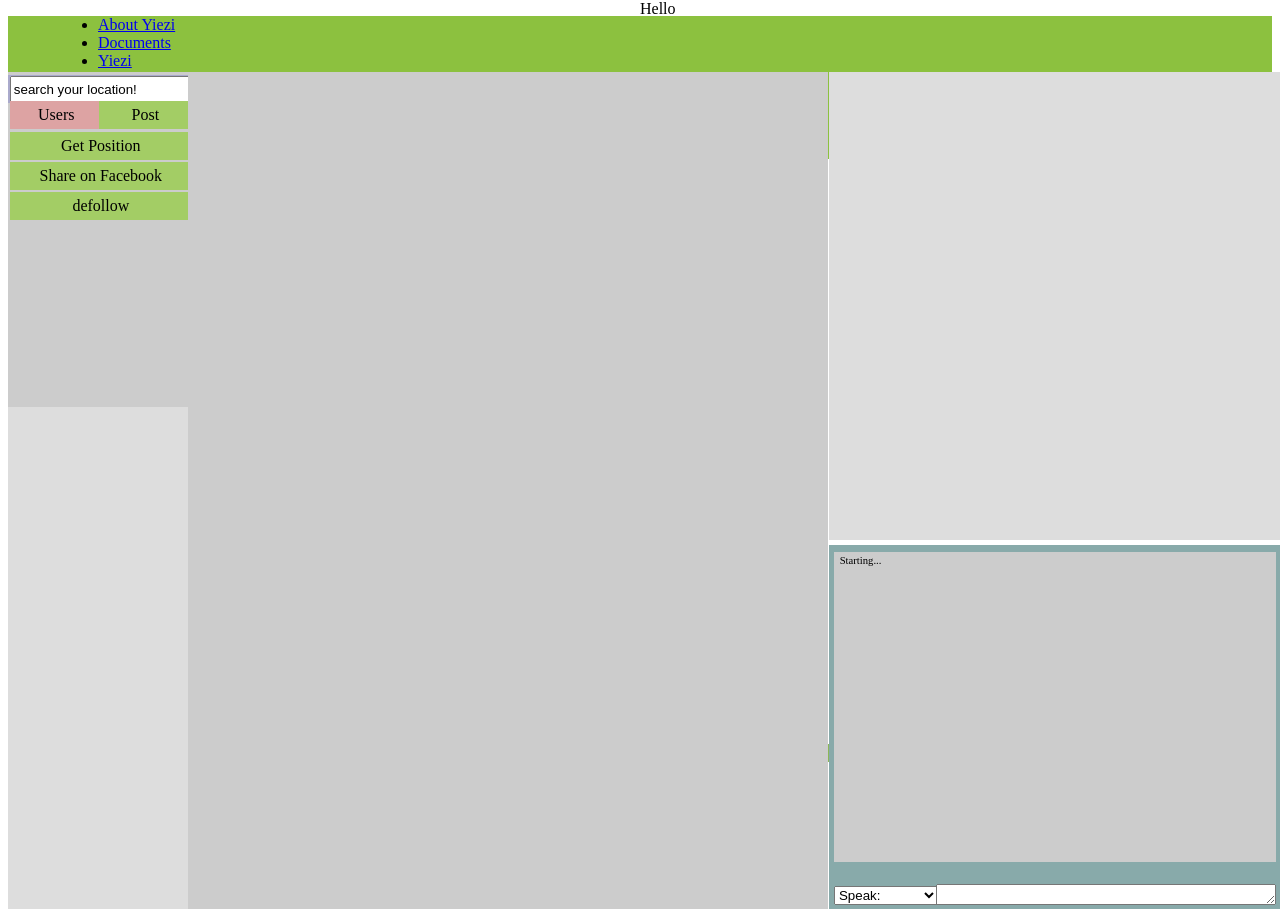
<file: public/index.html>
<!DOCTYPE html PUBLIC "-//W3C//DTD XHTML 1.0 Transitional//EN" "http://www.w3.org/TR/xhtml1/DTD/xhtml1-transitional.dtd">
<html xmlns="http://www.w3.org/1999/xhtml" xml:lang="en-gb" lang="en-gb" >
<head>
<!--[if gte IE 8.0]>
<style type="text/css">
.clearfix {display: block;}
/>
</style>
<![endif]-->
<link rel="shortcut icon" href="http://yiezi.parseapp.com/icon/Yiezi.ico" >
<meta name="viewport" content="width=device-width, initial-scale=1.0">
<!--base href="http://www.yiezi.com/index.php/yiezi" /-->
<base href="http://yiezi.parseapp.com/" />

<meta http-equiv="content-type" content="text/html; charset=utf-8" />
<meta name="author" content="Super User" />
<meta name="generator" content="Joomla! - Open Source Content Management" />
<title>Yiezi</title>
<!--link rel="stylesheet" href="/libraries/gantry/css/grid-responsive.css" type="text/css" /-->
<link rel="stylesheet" href="/grid-responsive.css" type="text/css" />
<!--link rel="stylesheet" href="/templates/rt_diametric_responsive/css/gantry-core.css" type="text/css" /-->
<link rel="stylesheet" href="/gantry-core.css" type="text/css" />
<!--link rel="stylesheet" href="/templates/rt_diametric_responsive/css/joomla-core.css" type="text/css" /-->
<link rel="stylesheet" href="/joomla-core.css" type="text/css" />
<!--link rel="stylesheet" href="/templates/rt_diametric_responsive/css/overlays.css" type="text/css" /-->
<link rel="stylesheet" href="/overlays.css" type="text/css" />
<!--link rel="stylesheet" href="/templates/rt_diametric_responsive/css/body-light.css" type="text/css" /-->
<link rel="stylesheet" href="/body-light.css" type="text/css" />
<!--link rel="stylesheet" href="/templates/rt_diametric_responsive/css/menu-dark.css" type="text/css" /-->
<link rel="stylesheet" href="/menu-dark.css" type="text/css" />
<!--link rel="stylesheet" href="/templates/rt_diametric_responsive/css/responsive.css" type="text/css" /-->
<link rel="stylesheet" href="/responsive.css" type="text/css" />
<!--link rel="stylesheet" href="/templates/rt_diametric_responsive/css/demo-styles.css" type="text/css" /-->
<link rel="stylesheet" href="/demo-styles.css" type="text/css" />
<!--link rel="stylesheet" href="/templates/rt_diametric_responsive/css/splitmenu.css" type="text/css" /-->
<link rel="stylesheet" href="/splitmenu.css" type="text/css" />
<!--link rel="stylesheet" href="/templates/rt_diametric_responsive/css/template.css" type="text/css" /-->
<link rel="stylesheet" href="/template.css" type="text/css" />
<!--link rel="stylesheet" href="/template-webkit.css" type="text/css" /-->
<!--link rel="stylesheet" href="/templates/rt_diametric_responsive/css/template-webkit.css" type="text/css" /-->
<link rel="stylesheet" href="/template-webkit.css" type="text/css" />
<style type="text/css">
#rt-main-container article h2 span, #rt-main-container a, #rt-main-container h1 span, #rt-main-container .module-title .title span,#rt-body-surround .sprocket-lists .sprocket-lists-container li.active .sprocket-lists-title, body #roksearch_results h3, body #roksearch_results a, .item-title, .component-body .thumbnail a {color:#A3CD65;}
#rt-navigation, #rt-navigation .rt-menubar ul.menutop li.active {background-color:#8cc13f;}
#rt-main-container .readon span, #rt-main-container .readon .button, #rt-main-container .button, #rt-main-container .btn, .component-content .formelm-buttons button, .component-body #imageForm.form-horizontal button, .component-body #uploadform button {background-color:#8cc13f;}
#rt-body-surround .box1 .module-surround, #rt-body-surround .box4 .module-surround, .rg-grid-view .tag, .rg-list-view .tag, .rg-detail-slicetag .tag, .rg-detail-filetag .tag  {background-color:#A3CD65;}
.menutop .rt-arrow-pointer {border-top-color:#89bd3d;}
#rt-main-container.body-overlay-light a:hover, #rt-main-container.body-overlay-light .title a:hover span {color:#7ead38;}
#rt-main-container.body-overlay-dark a:hover, #rt-main-container.body-overlay-dark .title a:hover span {color:#c6e09f;}
#rt-body-surround.body-accentoverlay-dark .box1 a, #rt-body-surround.body-accentoverlay-dark .box1 .title span, #rt-body-surround.body-accentoverlay-dark .box4 a, #rt-body-surround.body-accentoverlay-dark .box4 .title span, #rt-body-surround.body-accentoverlay-dark .box5 .title span {color:#c6e09f;}
#rt-body-surround .box4 .title, #rt-body-surround .box1 .title {text-shadow: -1px 1px 0 #A3CD65, -3px 3px 0 rgba(0,0,0,0.15);}
#rt-body-surround .box1 a, #rt-body-surround .box1 a, #rt-body-surround .box1 .title span, #rt-body-surround #rt-top .box4 a, #rt-body-surround #rt-header .box4 a, #rt-body-surround .box4 .title span {color:#c6e09f;}
#rt-headerblock h1 span, #rt-headerblock .module-title .title span, body #rt-menu ul.menu li a {color:#A3CD65;}
#rt-headerblock .readon span, #rt-headerblock .readon .button, #rt-headerblock .button, #rt-headerblock .btn  {background-color:#8cc13f;}
#rt-headerblock,#rt-headerblock .sprocket-features-arrows .prev, #rt-headerblock .sprocket-features-arrows .next, .layout-showcase .sprocket-features-pagination li {background-color:#f0f0f0;}
#rt-headerblock .title, #rt-headerblock .paneltitle, #rt-headerblock .panelsubtitle, #rt-headerblock .sprocket-features-title {text-shadow: -1px 1px 0 #f0f0f0, -3px 3px 0 rgba(0,0,0,0.2);}
#rt-headerblock .box1 .module-surround, #rt-headerblock .box4 .module-surround {background-color:#A3CD65;}
#rt-headerblock #rt-top a, #rt-headerblock #rt-header a {color:#A3CD65;}
.headerpanel-overlay-light#rt-headerblock #rt-top a:hover, .headerpanel-overlay-light#rt-headerblock #rt-header a:hover {color:#8cc13f;}
.headerpanel-overlay-dark#rt-headerblock #rt-top a:hover, .headerpanel-overlay-dark#rt-headerblock #rt-header a:hover {color:#bada8c;}
#rt-headerblock #rt-top .box1 a, #rt-headerblock #rt-header .box1 a, #rt-headerblock .box1 .title span, #rt-headerblock #rt-top .box4 a, #rt-headerblock #rt-header .box4 a, #rt-headerblock .box4 .title span {color:#c6e09f;}
#rt-headerblock .box4 .title, #rt-headerblock .box1 .title {text-shadow: -1px 1px 0 #A3CD65, -3px 3px 0 rgba(0,0,0,0.15);}
#rt-feature h1 span, #rt-feature .module-title .title span {color:#A3CD65;}
#rt-feature .readon span, #rt-feature .readon .button, #rt-feature .button, #rt-feature .btn {background-color:#8cc13f;}
#rt-feature {background-color:#B0B8AD;}
#rt-feature .box1 .module-surround, #rt-feature .box4 .module-surround {background-color:#A3CD65;}
#rt-feature a {color:#A3CD65;}
#rt-feature .title, #rt-feature .paneltitle, #rt-feature .panelsubtitle {text-shadow: -1px 1px 0 #96a092, -3px 3px 0 rgba(0,0,0,0.2);}
#rt-feature .feature-accentoverlay-dark .box1 a, #rt-feature feature-accentoverlay-dark .box1 .title span, #rt-feature .feature-accentoverlay-dark .box4 a, #rt-feature .feature-accentoverlay-dark .box4 .title span {color:#c6e09f;}
#rt-feature .box1 .title, #rt-feature .box4 .title {text-shadow: -1px 1px 0 #A3CD65, -3px 3px 0 rgba(0,0,0,0.2);}
#rt-feature .box1 a, #rt-feature .box4 a, #rt-feature .box1 .title span, #rt-feature #rt-top .box4 a, #rt-feature #rt-header .box4 a, #rt-feature .box4 .title span {color:#c6e09f;}
#rt-showcase h1 span, #rt-showcase .module-title .title span, #rt-bottom h1 span, #rt-bottom .module-title .title span {color:#A3CD65;}
#rt-showcase .readon span, #rt-showcase .readon .button, #rt-showcase .button, #rt-showcase .btn, #rt-bottom .readon span, #rt-bottom .readon .button, #rt-bottom .button, #rt-bottom .btn {background-color:#8cc13f;}
#rt-showcase, #rt-bottom {background-color:#333;}
#rt-showcase .box1 .module-surround, #rt-showcase .box4 .module-surround, #rt-bottom .box1 .module-surround, #rt-bottom .box4 .module-surround, #rt-bottom .bottom-accentoverlay-dark .box1 a, #rt-bottom .bottom-accentoverlay-dark .box4 .title span, #rt-bottom .bottom-accentoverlay-dark .box4 a, #rt-bottom .bottom-accentoverlay-dark .box1 .title span {background-color:#A3CD65;}
#rt-showcase .title, #rt-bottom .title, #rt-showcase .paneltitle, #rt-showcase .panelsubtitle, #rt-bottom .paneltitle, #rt-bottom .panelsubtitle {text-shadow: -1px 1px 0 #333, -3px 3px 0 rgba(0,0,0,0.2);}
#rt-showcase a, #rt-bottom a {color:#A3CD65;}
#rt-showcase.showcasepanel-overlay-light a:hover, #rt-bottom.showcasepanel-overlay-light a:hover {color:#8cc13f;}
#rt-showcase.showcasepanel-overlay-dark a:hover, #rt-bottom.showcasepanel-overlay-dark a:hover {color:#bada8c;}
#rt-showcase .box1 a, #rt-showcase .box1 .title span, #rt-showcase .box4 a, #rt-showcase .box4 .title span, #rt-bottom .box1 a, #rt-bottom .box1 .title span, #rt-bottom .box4 a, #rt-bottom .box4 .title span {color:#c6e09f;}
#rt-showcase .box4 .title, #rt-showcase .box1 .title, #rt-bottom .box4 .title, #rt-bottom .box1 .title {text-shadow: -1px 1px 0 #A3CD65, -3px 3px 0 rgba(0,0,0,0.15);}
#rt-footer-surround h1 span, #rt-footer-surround .module-title .title span {color:#A3CD65;}
#rt-footer-surround .readon span, #rt-footer-surround .readon .button, #rt-footer-surround .button, #rt-footer-surround .btn {background-color:#8cc13f;}
#rt-footer-surround {background-color:#8BB757;}
#rt-footer-surround .box1 .module-surround, #rt-footer-surround .box4 .module-surround {background-color:#A3CD65;}
#rt-footer-surround.footerpanel-overlay-light .module-title .title span {color:#98c752;}
#rt-footer-surround.footerpanel-overlay-dark .module-title .title span {color:#d1e6b2;}
#rt-footer-surround a {color:#ddecc5;}
#rt-footer-surround.footerpanel-overlay-dark a:hover {color:#c6e09f;}
#rt-footer-surround.footerpanel-overlay-light a:hover {color:#7ead38;}
#rt-footer-surround .title, #rt-footer-surround .paneltitle, #rt-footer-surround .panelsubtitle {text-shadow: -1px 1px 0 #8BB757, -3px 3px 0 rgba(0,0,0,0.15);}
#rt-footer-surround .box1 a, #rt-footer-surround .box1 .title span, #rt-footer-surround .box4 a, #rt-footer-surround .box4 .title span {color:#c6e09f;}
#rt-footer-surround .box4 .title, #rt-footer-surround .box1 .title {text-shadow: -1px 1px 0 #A3CD65, -3px 3px 0 rgba(0,0,0,0.15);}
#rt-logo {background: url(/images/Yiezi-web.png) 50% 0 no-repeat !important;}
#rt-logo {width: 114px;height: 114px;}
</style>
<script src="/media/system/js/mootools-core.js" type="text/javascript"></script>
<script src="/media/system/js/core.js" type="text/javascript"></script>
<script src="/media/system/js/caption.js" type="text/javascript"></script>
<script src="/media/system/js/mootools-more.js" type="text/javascript"></script>
<script src="/libraries/gantry/js/gantry-buildspans.js" type="text/javascript"></script>
<script src="/libraries/gantry/js/gantry-inputs.js" type="text/javascript"></script>
<script src="/libraries/gantry/js/browser-engines.js" type="text/javascript"></script>
<script type="text/javascript">
window.addEvent('load', function() {
	new JCaption('img.caption');
});
var _gaq = _gaq || [];
_gaq.push(['_setAccount', 'UA-39988305-1']);
_gaq.push(['_trackPageview']);

(function() {
	var ga = document.createElement('script'); ga.type = 'text/javascript'; ga.async = true;
	ga.src = ('https:' == document.location.protocol ? 'https://ssl' : 'http://www') + '.google-analytics.com/ga.js';
	var s = document.getElementsByTagName('script')[0]; s.parentNode.insertBefore(ga, s);
})();
	
window.addEvent('domready', function() {
	var modules = ['rt-block'];
	var header = ['h3','h2','h1'];
	GantryBuildSpans(modules, header);
});
		
InputsExclusion.push('.content_vote','#rt-popup','#rt-popuplogin','#vmMainPage','#community-wrap');
window.addEvent('domready', function(){
	document.getElements('[data-rt-menu-mobile]').addEvent('change', function(){
		window.location.href = this.value;
	});
});
</script>
</head>
<body  class="presets-preset1 logostyle-style3 textshadow-0 font-family-geneva font-size-is-large logo-type-custom menu-type-splitmenu layout-mode-responsive inputstyling-enabled-1 typography-style-light col12 option-com-content menu-yiezi ">
<div id="rt-page-surround">
	<div id="rt-headerblock" class="headerpanel-overlay-light"><div id="rt-headerblock2" class="headerpanel-pattern-textile"><div id="rt-headerblock3" class="headerpanel-accentoverlay-dark">
		<div id="rt-top-surround" >
			<div id="rt-drawer">
				<div class="rt-container">
					<div class="clear"></div>
				</div>
			</div>
		</div>
		<div id="rt-navigation" class="menu-overlay-dark"><div id="rt-navigation2"><div id="rt-navigation3" class="centered">
			<div class="rt-container">
				<div class="rt-grid-2 rt-alpha">
					<div class="rt-block logo-block">
						<a href="/" id="rt-logo"></a>
					</div>
				</div>
				<div class="rt-grid-10 rt-omega">
					<div class="rt-block menu-block">
						<div class="rt-splitmenu">
							<div class="rt-menubar">
								<ul class="menutop level1"  style="margin-left: 50px;">
									<li class="item101" >
										<span class="rt-arrow-pointer"></span>
										<a class="orphan item" href="/intro.html"  >
											<span><span>About Yiezi</span></span>
										</a>
									</li>
									<li class="item102" >
										<span class="rt-arrow-pointer"></span>
										<a class="orphan item" href="/index.php/documents"  >
											<span><span>Documents</span></span>
										</a>
									</li>
									<li class="item103 active" id="current">
										<span class="rt-arrow-pointer"></span>
										<a class="orphan item active-to-top" href="/index.php/yiezi"  >
											<span><span>Yiezi</span></span>
										</a>
									</li>
									<li class="item104" >
										<span class="rt-arrow-pointer"></span>
										<a class="orphan item" href="/index.php/updates"  >
											<span><span>Updates</span></span>
										</a>
									</li>
									<li class="item106" >
										<span class="rt-arrow-pointer"></span>
										<a class="orphan item" href="/index.php/bug-report"  >
											<span><span>Bug Report</span></span>
										</a>
									</li>
									<li class="item105" >
										<span class="rt-arrow-pointer"></span>
										<a class="orphan item" href="/index.php/announce"  >
											<span><span>Announce</span></span>
										</a>
									</li>
								</ul>
							</div><div class="clear"></div>
						</div><div class="clear"></div>
					</div>
					<div class="rt-menu-mobile">
						<select data-rt-menu-mobile>
							<option value="/"> About Yiezi</option>
							<option value="/index.php/documents"> Documents</option>
							<option value="/index.php/yiezi" selected="selected"> Yiezi</option>
							<option value="/index.php/updates"> Updates</option>
							<option value="/index.php/bug-report"> Bug Report</option>
							<option value="/index.php/announce"> Announce</option>
						</select>
					</div>
				</div>
				<div class="clear"></div>
			</div>
		</div></div></div>
	</div></div></div>
	<div id="rt-transition">
		<div id="rt-main-container" class="body-overlay-light">
			<div id="rt-body-surround" class="body-accentoverlay-dark">
				<div class="rt-container">
					<div id="rt-main" class="mb12">
						<div class="rt-container">
							<div class="rt-grid-12">
								<div id="rt-main-column">
									<div class="rt-block component-block">
										<div id="rt-mainbody">
											<div class="component-content rt-joomla">
												<div class="rt-article">
													<div class="item-page">
														<div class="article-header">
															<div class="clear"></div>
														</div>
<style type="text/css">
#fb_hello{
	position: absolute;
	top: 0%;
	left: 50%;
}

.user_icon {
	position: relative;
	width:98%;
	bottom:0%;
	background: #E4E4E4;
	overflow-x:hidden;
	overflow-y:hidden;
}

.chat_grp
{
	margin:3px;
	font-size:8pt;
	color: #555555;
}

.user_labels {
     color: red;
     background-color: white;
     font-family: "Lucida Grande", "Arial", sans-serif;
     font-size: 10px;
     font-weight: bold;
     text-align: center;
     width: 100px;
     border: 2px solid black;
     white-space: nowrap;
}

.post_labels {
     color: white;
     background-color: gray;
     font-family: "Lucida Grande", "Arial", sans-serif;
     font-size: 10px;
     font-weight: bold;
     text-align: center;
     width: 80px;
     border: 2px solid black;
     white-space: nowrap;
}  

#srch_results{
	z-index: 5; 
	position: absolute;
	top:28px;
	width:100%;
	height:0px;
	background: #000000;
	overflow:visiable;
}

.srch_icon{	
	position:float;
	height:auto;
	width:100%;
	background:#E4E4E4;
	overflow:visiable;
	word-wrap:break-word;
}

.chat_ann  
{        
	margin:3px;
	font-size:8pt;
}

#chat_input {
	position: absolute;
	bottom: 1%;
	width:74%;
	right: 1%;
}

#chat_type{
	position: absolute;
	bottom: 1%;
	width:23%;
	left: 1%;
}

#chat_log{
	position: absolute;
	top: 2%;
	height: 85%;
	width: 98%;
	background: #CCCCCC;
	right: 1%;
	overflow:auto;
}

#chat_box {
	position: absolute;
	top: 60.5%;
	right:0%;
	width:35.2%;
	bottom: -1%;
	background: #88AAAA;
}

#map_canvas {
	position: absolute;
	top: 8%;
	right:0%;
	/*left: 830px;*/
	width:35.2%;
	bottom: 40%;
	background: #DDDDDD;
}

#pano_canvas {
	position: absolute;
	top: 8%;
	/*right: 550px;*/
	width:50%; 
	/*left: 130px;*/
	left:14.7%;
	height:93%;
	background: #CCCCCC;
}

.group_talk {
	position: relative;
	width:98%;
	bottom:0%;
	background: #DDAAAA;
	overflow-x:hidden;
	overflow-y:hidden;
}

.user_goto {
	position: relative;
	width:98%;
	bottom:0%;
	left:100%;
	background:#E4E4E4;
	overflow-x:hidden;
	overflow-y:hidden;
}

#online_users{
	position: absolute;
	top:40%;
	left:0%;
	width:100%;
	bottom:0%;
	background: #DDDDDD;
	overflow-x:visiable;
	overflow-y:auto;
	/*overflow:auto;*/
}

#online{
	position: absolute;
	top:29px;
	width:50%;
        left:1%;
	height:28px;
	line-height:28px;
	text-align: center;
	background: #DDA3A3;
	overflow:visiable;
}

#offline{
	position: absolute;
	top:29px;
	width:50%;
	right:1%;
	height:28px;
	line-height:28px;
	text-align: center;
        /*A3CD65*/
	background: #A3CD65;
	overflow:visiable;
}

#showpov{
   	position: absolute;
	top:60px;
	width:98%;
	right:1%;
	height:28px;
	line-height:28px;
	text-align: center;
        /*A3CD65*/
	background: #A3CD65;
	overflow:visiable;
}

#showpov:hover{
   	position: absolute;
	top:60px;
	width:98%;
	right:1%;
	height:28px;
	line-height:28px;
	text-align: center;
        /*A3CD65*/
	background: #A0CA60;
	overflow:visiable;
}

#sharepov{
   	position: absolute;
	top:90px;
	width:98%;
	right:1%;
	height:28px;
	line-height:28px;
	text-align: center;
        /*A3CD65*/
	background: #A3CD65;
	overflow:visiable;
}

#sharepov:hover{
   	position: absolute;
	top:90px;
	width:98%;
	right:1%;
	height:28px;
	line-height:28px;
	text-align: center;
        /*A3CD65*/
	background: #A0CA60;
	overflow:visiable;
}

#defollow{
   	position: absolute;
	top:120px;
	width:98%;
	right:1%;
	height:28px;
	line-height:28px;
	text-align: center;
        /*A3CD65*/
	background: #A3CD65;
	overflow:visiable;
}

#defollow:hover{
   	position: absolute;
	top:120px;
	width:98%;
	right:1%;
	height:28px;
	line-height:28px;
	text-align: center;
        /*A3CD65*/
	background: #A0CA60;
	overflow:visiable;
}

#srch_txt{
	position: absolute;
	top: 1px;
	left:1%;
	width:95%;
	height:20px;
	overflow:visiable;
	/*overflow-y:visiable;*/
}

#side_bar{
	position: absolute;
        top: 8%;
	width:14.5%;
        height:93%;
        background-color:#999999;	
	overflow:auto;
}
#options{
	position: absolute;
	top:0px;
	left:0px;
	width:100%;
	bottom:60%;
	background: #CCCCCC;
	overflow-x:visiable;
	overflow-y:auto;
}
#loc_search{
	position: absolute;
	top:1%;	
	height:28px;
	width:100%;
	bottom:39%;
	background: #AAAACC;
	overflow-x:visiable;
	overflow-y:auto;
	/*overflow:auto;*/
}

</style>

<div id="fb_hello" class="title">Hello</div>
<script type="text/javascript" src="https://ajax.googleapis.com/ajax/libs/jquery/1.9.1/jquery.min.js"></script>
<script type="text/javascript" src="https://maps.google.com/maps/api/js?sensor=true&v=3.15"></script>
<!--script type="text/javascript" src="http://www.yiezi.com/include/markerclusterer.js"></script-->
<script type="text/javascript" src="http://yiezi.parseapp.com/markerclusterer.js"></script>
<!--script type="text/javascript" src="http://www.yiezi.com/include/infobubble.js"></script-->
<script type="text/javascript" src="http://yiezi.parseapp.com/infobubble.js"></script>
<!--script type="text/javascript" src="http://www.yiezi.com/include/markerwithlabel.js"></script-->
<script type="text/javascript" src="http://yiezi.parseapp.com/markerwithlabel.js"></script>
<script src="//www.parsecdn.com/js/parse-1.6.7.min.js"></script>
<!--cript type="text/javascript" src="http://connect.facebook.net/en_US/all.js"></script-->
<script type="text/javascript">
/*
interface control
*/

 /*
  * add message to chat message box系統訊息
  */
  function add_chat_status(str){
	var chat_status = document.getElementById("chat_log");
	chat_status.innerHTML += '<div class="chat_ann">' + "&nbsp;" +str+"</div>";
	scroll_Chatlog();
  }
  
  /*
  * set chat box scrollable
  */
  function scroll_Chatlog(){
	var chat_log = document.getElementById( "chat_log" );
	chat_log.scrollTop = chat_log.scrollHeight ;
  }

 /*
  * set talk_type when chat selector changed
  */
  function t_type(talk_select){ 
	talk_type = talk_select.value;
	switch(talk_type){
		case 'LPM':
			var chat_input = document.getElementById("chat_input");
			chat_input.value = '';
			hide_grp_div();
			/*set_online();*/
			break;
		case 'SPM':
			var chat_input = document.getElementById("chat_input");
			chat_input.value = '>' + talk_name + ':';
			hide_grp_div();//隱藏好友小勾勾
			/*set_online();*/
			break;
		case 'GPM':
			var chat_input = document.getElementById("chat_input");
			show_grp_div();//好友小勾勾
			chat_input.value = '';
			/*set_online();*/
			break;
		case 'MPM':
			var chat_input = document.getElementById("chat_input");
			chat_input.value = '';
			hide_grp_div();
			/*set_offline();*/
			break;	
		default:
			break;
	}
  }
 /*
  *	display all group talk div
  */
  function show_grp_div(){
	var online_users = document.getElementById('online_users');
	var sub_onlines = online_users.childNodes;
	var i = 0;
	var sub_len = sub_onlines.length;
	for( i = 0; i < sub_len; i++){
	  if(sub_onlines[i].className == "group_talk"){
		sub_onlines[i].style.display = "block";
	  }
	}
  }
 /*
  *	hide all group talk div
  */
  function hide_grp_div(){
	var online_users = document.getElementById('online_users');
	var sub_onlines = online_users.childNodes;
	var i = 0;
	var sub_len = sub_onlines.length;
	for( i = 0; i < sub_len; i++){
	  if(sub_onlines[i].className == "group_talk"){
		sub_onlines[i].style.display = "none";
	  }
	}
  }
  function REDRAW(){
	for(var i = 0; i < markers.length; i++){
	  markers[i].pre_rta = markers[i].pre_rta-1;
	}
  }
/*
 * set online mode
*/
  function set_online(){
	if(online==false){
		online = true;
		var online_div = document.getElementById("online");	
		var offline_div = document.getElementById("offline");	
		online_div.style.backgroundColor = "#A3CD65";
		offline_div.style.backgroundColor = "#DDA3A3";
		REDRAW();
		try{
		  pkm_update();
		}catch(er){
		  add_chat_status(er.toString());
		}
		last_pid = 0;
		//那個小包裹,原則3小時,last post id,記錄在這個區域內,上次新增的小包裹到第幾個,下次新增就從last_pid之後開始
		//reset last post id
		
		for(var i=0;i <= post_count ; i++){
			//clear post markers
			if(post_marker[i]){
				post_marker[i].setMap(null);
				post_marker[i]['infowindow'].close();
			}
			if(post_pano[i]){
				post_pano[i].setMap(null);
				post_pano[i]['infowindow'].close();
			}
		}
		post_count = 0;
		//reset post count
	}
	
	var chat_type = document.getElementById("chat_type");
	for(var j = 0; j< chat_type.length; j++){
		if(chat_type.options[j].value == 'MPM' 
			&& chat_type.options[j].selected == true){
			for(var i = 0; i< chat_type.length; i++){
				if(chat_type.options[i].value == 'LPM'){
				chat_type.options[i].selected = true;
				talk_type = 'LPM';
				hide_grp_div();
				//onchang chat_type when MPM
				break;
				}
			}
		}
	}
  }
 /*
  * set offline mode
  */
  function set_offline(){
	if(online == true){
		online = false;
		var online_div = document.getElementById("online");	
		var offline_div = document.getElementById("offline");	
		online_div.style.backgroundColor = "#DDA3A3";	
		offline_div.style.backgroundColor = "#A3CD65";	
		pkm_update();
	}else if(online == false){
		read_post();
	}
	var chat_type = document.getElementById("chat_type");
	for(var i = 0; i< chat_type.length; i++){
		if(chat_type.options[i].value == 'MPM'){
			chat_type.options[i].selected = true;
			talk_type = 'MPM';
			hide_grp_div();
			//onchang chat_type to MPM
			break;
		}
	}
  }

  /*
  * read offline post
  */
function read_post(){//讀post
  if(online == false){
		
	var north = map.getBounds().getNorthEast().lat();//拿boundary裡的post就好
	var south = map.getBounds().getSouthWest().lat();
	var west = map.getBounds().getSouthWest().lng();
	var east = map.getBounds().getNorthEast().lng();
	var top = 0;
	var bottom = 0;
	var postTime = new Date(Date.now() - 10800000);//3hr
	var mpm = coor_to_grid(slf_lat, slf_lng, slf_alt);
	var MPM = Parse.Object.extend(mpm);
	var queryPost;
	if(west > east){//換日線
	  var gTWest = new Parse.Query(mpm); 
	  gTWest.greaterThan("lng", west);
	  var lTEast = new Parse.Query(mpm);
	  lTEast.lessThan("lng", east);
	  queryPost = Parse.Query.or(gTWest, lTEast); 
	}else{
	  queryPost = new Parse.Query(mpm);
	  queryPost.greaterThan("lng", west);
	  queryPost.lessThan("lng", east);
	}
	queryPost.greaterThan("updatedAt", postTime);
	queryPost.greaterThan("lat", south);
	queryPost.lessThan("lat", north);
	queryPost.greaterThan("pid", last_pid);
	queryPost.startsWith("son", "post_");
	queryPost.find().then(function(results){
	  for(var i = 0; i < results.length; i++){
		var pid = results[i].get("pid");
		var uid = results[i].get("uid");
		var son = results[i].get("son");
		var lat = results[i].get("lat");
		var lng = results[i].get("lng");
		var alt = results[i].get("alt");
		var comment = results[i].get("msg");
		var tst = results[i].updatedAt;
		var post_exist = false;//新的post是不是在地圖上
		if(son == "post_Facebook"){
		  son = "Facebook";
		}
		for(var j = 0; j < post_count; j++){
			var content_check = post_marker[j]['infowindow'].getContent();
			if (content_check.indexOf(">"+pid+"<br") !=-1){//??
				post_exist = true;
				break;
			}
		}
		if(post_exist == false){
			add_post_marker(pid, uid, son, lat, lng, alt, comment, tst);
			last_pid = pid;//這個地圖上最後一個pid,boundary裡的
		}else{
			
		}
	  }
	}, function(err){
	  console.log("read Post err");
	  console.log(err);
	});
  }
}
   
function add_post_marker(pid, uid, son, lat, lng, alt, comment, tst){
	if(online == true){
		return;
	}

	if(son == "Facebook"){
		var name;
		var qstr = "SELECT name FROM user WHERE uid=" + uid;

		FB.api({
			method: 'fql.query',
			query: qstr
		}, function(response) {			
			name = response[0].name;
			var post_position = new google.maps.LatLng(lat, lng);
			var post_content = '<div style="height:auto;line-height:20px; font-size:12px">' + pid  + '<br>'
				+ '<img style="width:20px; height:20px;" src="http://graph.facebook.com/' 
				+ uid + '/picture">' + "</img>" + name + ":" +"<br>"+ comment +"<br>" 
				+ '<div style="line-height:18px; font-size:8px"><u>' +tst + "</u></div>"
				+ "</div>";
			var reply = "";//"<div>reply</div>";

			for(var i = 0; i < post_count; i++){
				//0.00007
				if((Math.abs(post_marker[i].getPosition().lat()-lat)<0.00007)
				  && (Math.abs(post_marker[i].getPosition().lng()-lng)<0.00007)){
					if(post_pano[i]['infowindow'].getContent().indexOf(post_content) == -1){//找不到post_content
						var new_content = post_pano[i]['infowindow'].getContent()
					    + post_content + reply;						
						post_marker[i]['infowindow'].setContent(new_content);
						post_pano[i]['infowindow'].setContent(new_content);						
						return;//跳到哪裡??
					}else{
						return;
					}
				}
			}	
			
			post_marker[post_count] = new MarkerWithLabel({
				position: post_position,
				map: map,										
				labelContent: pid.toString(),
				labelAnchor: new google.maps.Point(40, 0),
				draggable: true,
				icon:"http://graph.facebook.com/" + uid + "/picture?width=28&height=28",
				labelClass: "post_labels", // the CSS class for the label
				labelInBackground: false
			});

			post_pano[post_count] = new MarkerWithLabel({
				position: post_position,
				map: panorama,										
				labelContent: pid.toString(),
				labelAnchor: new google.maps.Point(40, 0),
				draggable: true,
				icon:"http://graph.facebook.com/" + uid + "/picture?width=28&height=28",
				labelClass: "post_labels", // the CSS class for the label
				labelInBackground: false
			});

			post_pano[post_count]['infowindow'] = new google.maps.InfoWindow({
				content: post_content + reply
			});
			
			post_marker[post_count]['infowindow'] = new google.maps.InfoWindow({
				content: post_content
			});
			
			google.maps.event.addListener(post_marker[post_count], "click", function (e) {
				this['infowindow'].open(map, this);
			});

			google.maps.event.addListener(post_pano[post_count], "click", function (e) {				
				this['infowindow'].open(panorama, this);
			});
			post_count++;
		});
	}
}
 /*
  * 1st time click the search text
  */
function srchFocus(){
	var srch_txt = document.getElementById("srch_txt");	
	if(srch_txt.value.toString() == "search your location!"){
	   srch_txt.value = "";
	}
}
  /*
   * 2015/09/04關閉in_keyup,功能重複
   */
function in_keyup(event){
	//this function is for ie8 only只有IE8用
	//dont know why it so sucks
	var keyCode;
    /*if (event && event.which) {
        charcode = event.which;
        alert("Case 1. event.which is " + charcode);
    }else if (event && !event.which) {
        charcode = event.keyCode;
        alert("Case 2. event.keyCode is " + charcode);
    }*/
	if (event && !event.which) {
        keyCode = event.keyCode;        
	}
	console.log("in keyup");
	var chat_input = document.getElementById("chat_input");
	if(keyCode==13&&event.shiftKey){

    }else if(keyCode==13&&chat_focus&&(chat_input.value!="")){
		event.returnValue = false;
		switch(talk_type){
			case 'LPM':
				document.jsap.LPM(talk_type, chat_input.value.toString());
				chat_input.value = '';
				break;
			case 'SPM':
				var talk_prefix = '>' + talk_name + ":";
				var msg;
				if(chat_input.value.toString().indexOf(talk_prefix)==0){
					msg = chat_input.value.toString().substring(talk_prefix.length);
				}else{
					msg = chat_input.value.toString();
				}										
				document.jsap.SPM(talk_type, talk_uid, talk_son, msg);
				var chat_log = document.getElementById("chat_log");
				chat_input.value = '';
				chat_input.value += talk_prefix;
				break;
			case 'GPM':
				var name_list = '';
				var users_box = document.getElementById("online_users");
				var ub_children = users_box.childNodes;
				for(var i=0; i < ub_children.length;i++ ){
					if(ub_children[i].className == "group_talk"){
						var gt_children = ub_children[i].childNodes;
						for(var j = 0; j < gt_children.length; j++){
							if(gt_children[j].checked){
								name_list += (gt_children[j].value + ",");
							}
						}
					}						
				}
				document.jsap.GPM(name_list, chat_input.value.toString());					
				chat_input.value = '';
				break;
			case 'MPM':
				var http_request;
				if (window.XMLHttpRequest) { // for chrome, mozilla, safari,...
					http_request = new XMLHttpRequest();
				} else if (window.ActiveXObject) { // for ie
					try {
						//for ie9
						//http_request = new ActiveXObject("Msxml2.XMLHTTP");
					}catch (e) {
						try {
							//for ie8
							http_request = new ActiveXObject("Microsoft.XMLHTTP");
						}catch (e) {
						}
					}
				}

				var url = "http://www.yiezi.com/fb_post.php";
				var params = "lat="+ slf_lat + "&lng=" + slf_lng +
					"&alt=" + slf_alt + "&comment=" + chat_input.value.toString();//+ escape(chat_input.value.toString())  ;
				http_request.open("POST", url, true);

					//Send the proper header information along with the request
				http_request.setRequestHeader("Content-type","application/x-www-form-urlencoded;charset=utf-8");
				http_request.onreadystatechange = function() {//Call a function when the state changes.
					if (http_request.readyState == 4) {							
						if (http_request.status == 200) {
							//post may okay if there is no mysql error
							add_chat_status(http_request.responseText.toString());
						}else{
							
						}
					}else{
						
					} 
				}
					
				http_request.send(params);
				chat_input.value = '';
				read_post();

				break;
			default:
				break;
		}
		//send to server
	}else if(!chat_focus){

	}else{
			
	}
}
</script>
<div id="fb-root"></div>
<script type="text/javascript">
Parse.initialize("SD0mE2dV8ZUi8pN7T8UTZpAiKymtYs7xOuApLOLN", "Dgx63wRvozw9bceaESr1GNpTbI831PjPkAcoFV9P");
var currentUser = Parse.User.current();
/*
  facebook related
*/
window.fbAsyncInit = function() {
  Parse.FacebookUtils.init({
  appId      : '157031961127939', // App ID
  version    : 'v2.0',//FB app的是2.0
  //channelUrl : 'http://yiezi.parseapp.com/channel.html', // Channel File
  //status     : true, // for integration Parse and Facebook,so we disable it
  cookie     : true, // enable cookies to allow the server to access the session
  xfbml      : true  // parse XFBML
  });
  // Additional initialization code here	

  var hi_str = document.getElementById('fb_hello');
  FB.getLoginStatus(function(response){
	if(response.status === 'connected'){
	  FB.api('/me', function(response){
		hi_str.innerHTML += ", " + response.name;
		if(currentUser == null){
		  fb_login();
		  console.log("登入啦~有餅乾吃!!");
		}else{
		  console.log("正在吃餅乾!");
		  slf_uid = response.id;
		  slf_son = "Facebook";
		  var userType = Parse.Object.extend(slf_son + "_" + slf_uid);//personal information
		  var queryType = new Parse.Query(userType);
		  queryType.equalTo("name", "user_type");
		  queryType.first().then(function(succ){
			if(succ == null){
			  if(response.gender == 'male'){
				slf_urt = "3301";
			  }else if(response.gender == 'female'){
				slf_urt = "3302";
			  }else{//預設小餅乾
				slf_urt = "3310";
			  }
			  return succ.set("value", slf_urt);
			  succ.save();
			}else{
			  slf_urt = succ.get("value");
			}
			icon_prefix = 'http://yiezi.parseapp.com/images/doll/'+ slf_urt +'-';
		  });
		  
		  //20151119 go to last position
		  
		  var userdata = Parse.Object.extend(slf_son + "_" + slf_uid);//personal information
		  //var querydata; = new Parse.Query(userdata);
		  //console.log('20151119+'+slf_son + "_" + slf_uid);
		  var query_lat = new Parse.Query(userdata).equalTo("name", "lat");
		  var query_lng = new Parse.Query(userdata).equalTo("name", "lng");
		  var query_alt = new Parse.Query(userdata).equalTo("name", "alt");
		  var query_rta = new Parse.Query(userdata).equalTo("name", "rta");
						
		  var querydata = new Parse.Query.or(query_lat,query_lng,query_alt,query_rta);
						
		  querydata.find().then(function(results){
		  //console.log('20151119');
			var old_lat;
			var old_lng;
			var old_alt;
			var old_rta;
			for(var i = 0; i < results.length; i++){
				if(results[i].get("name")=="lat"){
					old_lat = results[i].get("value");
					console.log("old_lat:"+old_lat);
				}
				if(results[i].get("name")=="lng"){
					old_lng = results[i].get("value");
				}
				if(results[i].get("name")=="alt"){
					old_alt = results[i].get("value");
				}
				if(results[i].get("name")=="rta"){
					old_rta = results[i].get("value");
				}
			}
			if(old_lat!=null && old_lng!=null && old_alt!=null && old_rta!=null && !(getUrlVar("lat")&&getUrlVar("lng"))){
				//console.log("20151119||"+old_lat+"||"+old_lng+"||"+old_rta);
				set_pov(old_lat, old_lng, old_alt, old_rta, "0");			
			}
				
							
		  });
		  //20151119
		  
		  get_friends();
		  set_online();
		  setTimeout("routine();", routineTime);
		}
	  });
	}else{
	  hi_str.innerHTML = "Hello";
	  if(currentUser !== null){
		Parse.User.logOut();//FB and Parse logout
		currentUser = Parse.User.current();
		slf_uid = "N/A";
		slf_son = "N/A";
	  }
	}
  }, {scope: 'email,user_friends,public_profile'});
};
(function(d){
  var js, id = 'facebook-jssdk', ref = d.getElementsByTagName('script')[0];
  if (d.getElementById(id)) {return;}
  js = d.createElement('script'); js.id = id; js.async = true;
  js.src = "//connect.facebook.net/en_US/sdk.js";
  ref.parentNode.insertBefore(js, ref);
}(document));
function fb_login(){
  Parse.FacebookUtils.logIn('email,user_friends,public_profile',{
  success: function(user) {
	var OnlineUser = Parse.Object.extend("OnlineUser");
	if (!user.existed()){		
		FB.api('/me', function(response) {
		  user.set("username", response.name);//public update open
		  //'Chat_son_uid' class
		  var incoming_message_box = "Chat_Facebook_" + response.id;//自己的parse信箱
		  var IMB = Parse.Object.extend(incoming_message_box);
		  //'son_uid' class
		  var personal_information = "Facebook_" + response.id;
		  var Person = Parse.Object.extend(personal_information);
		  if(response.gender == 'male'){
			slf_urt = "3301";
		  }else if(response.gender == 'female'){
			slf_urt = "3302";
		  }else{//預設小餅乾
			slf_urt = "3310";
		  }
		  icon_prefix = 'http://yiezi.parseapp.com/images/doll/'+ slf_urt +'-';//pano_img
		  console.log(slf_urt);
		  return user.save().then(function(results){
			
			var onlineUser = new OnlineUser();
			var imb = new IMB();
			var s_urt = new Person();
			var s_lat = new Person();
			var s_lng = new Person();
			var s_alt = new Person();
			var s_rta = new Person();
			var s_grid = new Person();
			imb.save().then(function(succ) {//寫入一筆空的資料,讀取時讀取某個時間點以後的資料
			  console.log(succ);
			  console.log("imb saved!");
			});
			onlineUser.save({
			  userObjectId: user.id,
			  username: response.name,
			  uid: response.id,
			  son: "Facebook",
			  user_type: slf_urt
			}).then(function(succ){
			  console.log(succ);
			  console.log("User signed up and logged in through Facebook!");
			  currentUser = Parse.User.current();
			  slf_uid = response.id;
			  slf_son = "Facebook";
			  get_friends();
			});
			s_urt.set("name", "user_type");
			s_urt.set("value", slf_urt);
			s_urt.save();
			s_lat.set("name", "lat");
			s_lat.set("value", slf_lat.toString());
			s_lat.save();
			s_lng.set("name", "lng");
			s_lng.set("value", slf_lng.toString());
			s_lng.save();
			s_alt.set("name", "alt");
			s_alt.set("value", slf_alt.toString());
			s_alt.save();
			s_rta.set("name", "rta");
			s_rta.set("value", slf_rta.toString());
			s_rta.save();
			s_grid.set("name", "grid");
			s_grid.set("value", coor_to_grid(slf_lat, slf_lng, slf_alt).substring(5));
			s_grid.save();			
			routine();
		  });
		  if(hi_str.innerHTML == "Hello"){
			hi_str.innerHTML += ", " + response.name; 
		  }
		});
	}else{
		console.log("User logged in through Facebook!");
		currentUser = Parse.User.current();
		var Personal = Parse.Object.extend("OnlineUser");
		var queryPersonal = new Parse.Query(Personal);
		queryPersonal.equalTo("userObjectId", currentUser.id);
		queryPersonal.first().then(function(re){
		  slf_uid = re.get("uid");
		  slf_son = re.get("son");
		  slf_urt = re.get("user_type");
		  console.log(slf_urt);
		  icon_prefix = 'http://yiezi.parseapp.com/images/doll/'+ slf_urt +'-';
		  //更新完要刪掉>>
		  
		  //<<
		  get_friends();
		  routine();
		});
	}
  }, error: function(error) {
	console.log(error);
	handleParseError(error);
	console.log("User cancelled the Facebook login or did not fully authorize.");
  }
  });
}
function handleParseError(error) {//error INVALID_SESSION_TOKEN機制
  switch (error.code) {
	case Parse.Error.INVALID_SESSION_TOKEN:
	  Parse.User.logOut();
	  //window.location.replace("http://yiezi.parseapp.com/");
	  break;
  }
}
function jump(){//reload
  window.location.replace("http://yiezi.parseapp.com/");
}
/*
 * get friend list from web page (fb user)
 * think: not fb user, how to get friends ?
 */
function get_friends() {
  var check_frdTime = new Date(Date.now() - routineTime *10);//routineTime *5時間內在線上的名單
  var OnlineUser = Parse.Object.extend("OnlineUser");
  var queryfriend = new Parse.Query(OnlineUser);
  queryfriend.equalTo("son", "Facebook");
  queryfriend.greaterThan("updatedAt", check_frdTime);
  queryfriend.notContainedIn("userObjectId", [currentUser.id]);//not myself
  queryfriend.find().then(function(re) {//online user
	if(re.length == 0){
	  return;
	}
	console.log("get_friends " + re.length);
	for(var i = 0; i < re.length; i++){
	  var frd_uid = re[i].get("uid");
	  var frd_son = re[i].get("son");
	  frd_each(frd_uid, frd_son);
	}
  }, function(error) {
	console.log("err="+error);
  });
}
/*
 * each my friend in friendlist
 */
function frd_each(uid, son){
  FB.api('/me/friends/'+ uid, function(response) {
	if (response.data[0].id == uid){
	  create_friend_div(uid, son);
	}
  });
}
/*
*  share pov on Facebook
*/
  function share_pov(){
    //cam_lat = panorama.getPosition().lat();
    //cam_lng = panorama.getPosition().lng();
    //cam_rta = panorama.getPov().heading;
	/*var pov_str = "lat=" + panorama.getPosition().lat().toString();
		pov_str	+= "&lng=" + panorama.getPosition().lng().toString();
		pov_str	+= "&rta=" + panorama.getPov().heading.toString();			
		pov_str	+= "&pitch=" + panorama.getPov().pitch.toString();
	*/
	var chat_input = document.getElementById("chat_input");	
    
	var pov_cmmt = chat_input.value; 
	var pov_str = "http://yiezi.parseapp.com/?" 
		+ "lat=" + panorama.getPosition().lat().toString() 
		+ "&lng=" + panorama.getPosition().lng().toString()
		+ "&rta=" + panorama.getPov().heading.toString()
		+ "&pitch=" + panorama.getPov().pitch.toString();
	
	chat_input.value = "";
	
	var pic_str = "http://maps.googleapis.com/maps/api/streetview?size=200x200&location="
	  + panorama.getPosition().lat().toString() + ","
	  + panorama.getPosition().lng().toString() 
	  + "&heading=" +  panorama.getPov().heading.toString()
	  + "&pitch=" + panorama.getPov().pitch.toString()
	  + "&sensor=false";
	//'http://www.yiezi.com/images/Yiezi-web.png'
	FB.getLoginStatus(function (response) {
	  if (response.status === 'connected') {  
		FB.ui({
		  method: 'feed',
		  link:pov_str,
		  caption: pov_cmmt,
		  picture: 'http://www.yiezi.com/images/Yiezi-web.png',
		}, function(response) {
		  if (response && response.post_id) {
			//success
		  }else{
			//fail
		  }				
		});
	  }else if (response.status === 'not_authorized') {  

	  }else {  

	  }
	});
	//var chat_input = document.getElementById("chat_input");	
	//chat_input.value += pov_str;
    //add_chat_status(pov_str);
  }
/*
*  show pov in chat box
*/
  function show_pov(){
	var chat_input = document.getElementById("chat_input");	
    if(chat_input.value.length>0){
	  chat_input.value = '<div onclick="set_pov('+panorama.getPosition().lat().toString()+","+panorama.getPosition().lng().toString()+",0,"+panorama.getPov().heading.toString()+","+panorama.getPov().pitch.toString()+');"><a>'+chat_input.value+"</a></div>";
	}else{
	  chat_input.value = '<div onclick="set_pov('+panorama.getPosition().lat().toString()+","+panorama.getPosition().lng().toString()+",0,"+panorama.getPov().heading.toString()+","+panorama.getPov().pitch.toString()+');"><a>some where</a></div>';
	}
  }
/*
 * set pov
 */
  function set_pov(lat, lng, alt, rta, pitch){
	try{
	  var pano_latlng = new google.maps.LatLng(lat,lng);
      cam_rta = rta;
	  cam_pitch = pitch;
	  sv.getPanoramaByLocation(pano_latlng, 50, processSVData);
	}catch(err){
	  //add_chat_status("err, set_pov");
	  //add_chat_status(err);
	}
  }
/*
 * set friend's location
 */
  function set_frd_loc(lat, lng, alt){
	cam_lat = lat;	
	cam_lng = lng;												
	cam_alt = alt;

	var dist_lat = cam_lat;
	var dist_lng = cam_lng;
	var dist_alt = 0.0;	  	 	 	  

	var angle = 0.0;

	//set char's location
	try {
		var brng = (Math.PI*cam_rta)/180;				
		var dLat = cam_r *Math.cos(brng);			
		if (Math.abs(dLat) < 1e-10) dLat = 0; // dLat < 1 mm

		dist_lat = (Math.PI*cam_lat)/180 + dLat;

		var dPhi = Math.log(Math.tan(dist_lat/2+Math.PI/4)/Math.tan(((Math.PI*cam_lat)/180)/2+Math.PI/4));
		var q = (isFinite(dLat/dPhi)) ? dLat/dPhi : Math.cos((Math.PI*cam_lat)/180);  // E-W line gives dPhi=0
		var dLon = cam_r*Math.sin(brng)/q;					
		// check for some daft bugger going past the pole, normalise latitude if so
		if (Math.abs(dist_lat) > Math.PI/2) dist_lat = dist_lat > 0 ? Math.PI-dist_lat : -Math.PI-dist_lat;

		dist_lng = (((Math.PI*cam_lng)/180)+dLon+3*Math.PI)%(2*Math.PI) - Math.PI;	

		dist_lat = dist_lat*180/Math.PI;
		dist_lng = dist_lng*180/Math.PI;
	}catch(err){
		//add_chat_status("error:" + err.toString());
	}
	cam_lat = cam_lat + (cam_lat - dist_lat);
	cam_lng = cam_lng + (cam_lng - dist_lng);
	
	var pano_latlng = new google.maps.LatLng(cam_lat,cam_lng);
	sv.getPanoramaByLocation(pano_latlng, 20, processSVData);
  }
 /*
  *  when receive friend online notice, create friend's interactive box in side bar
  */  
  function create_friend_div(uid, son){
	var chat_status = document.getElementById("chat_log");
	if(son == "Facebook"){
	  var name;
	  var qstr = "SELECT name FROM user WHERE uid=" + uid;
	  FB.api({
		method: 'fql.query',//fql only in vision 2.0,query name can be in parse
		query: qstr
	  }, function(response){
		var predetect =  document.getElementById("fb_" + uid);
		if(predetect != null){//still online
		  console.log("has frd div");
		  return;
		}
		console.log("no frd div");
		name = response[0].name;
		chat_status.innerHTML += '<div class="chat_grp"> Your friend ' + '<font color="#00AAAA">' + name + '</font> is online</div>';
		scroll_Chatlog();

		var frd_IMB = Parse.Object.extend("Chat_" + son + "_" + uid);
		var frd_imb = new frd_IMB();
		frd_imb.save({son: son + "_online", uid: slf_uid}).then(function(result) {
		  console.log("create_friend_div & write imb result");
		}, function(error) {
		  console.log("create_friend_div err=");
		  console.log(error);
		});

		var online_user = document.createElement("div");
		online_user.id = "fb_" + uid;
		online_user.className = "user_icon"; 
		//online_user.innerHTML = '&nbsp' + name;
		online_user.style.left = '1px';
		online_user.style.height = '28px';
		online_user.style.fontSize = '12px';
		online_user.style.lineHeight = '28px';
		online_user.style.whiteSpace= "nowrap";
		
		online_user.onmouseover = function() {					
			online_user.style.backgroundColor = "#CCDDCC";	
			if(talk_type!='GPM'){//not group
				var user_gotoid = "fb_" + uid + "_goto";
				var user_goto = document.getElementById(user_gotoid);
				user_goto.style.display = "block";
			}
		}
		
		online_user.onclick = function() {
			talk_name = name;
			var prefix_son = online_user.id.substring(0,2);//son
			var postfix_uid = online_user.id.substring(3);//uid
			if(prefix_son == 'fb'){
				talk_son = 'Facebook';
				talk_uid = postfix_uid;
			}
			var chat_type = document.getElementById("chat_type");
			for(var i = 0; i< chat_type.length; i++){
			  //console.log(chat_type.options[i].value);
			  if(chat_type.options[i].value == 'SPM'){
				chat_type.options[i].selected = true;
				talk_type = 'SPM';
				hide_grp_div();
				//onchang chat_type to SPM
				break;
			  }
			}
			var chat_input = document.getElementById("chat_input");
			chat_input.value = '>' +talk_name + ':'
		}
		online_user.onmouseout = function(){
			online_user.style.backgroundColor = "#E4E4E4";	
			var user_gotoid = "fb_" + uid + "_goto";
			var user_goto = document.getElementById(user_gotoid);
			user_goto.style.display = "none";									
		}
		
		var users_box = document.getElementById("online_users");
		users_box.appendChild(online_user);
		//add online friend icon
		
		var pic = document.createElement("img");  
		pic.src = "http://graph.facebook.com/"+ uid + "/picture";
		pic.align= "left";
		pic.style.height = "28px";
		pic.style.width = '28px';
		
		online_user.appendChild(pic);
		online_user.innerHTML += '&nbsp' + name;
		
		var user_goto = document.createElement("div");
		user_goto.className = "user_goto"; 
		user_goto.id = "fb_" + uid + "_goto";
		user_goto.style.height = '28px';	
		user_goto.style.lineHeight = '28px';
		user_goto.style.fontSize = '12px';
		user_goto.style.left = '1px';
		user_goto.innerHTML = '&nbsp' + "go to " + name;
		user_goto.style.display = "none";

		user_goto.onclick = function(){
			QFL(online_user.id.toString());
		}
		user_goto.onmouseover = function(){
			user_goto.style.backgroundColor = "#CCDDCC";
			user_goto.style.display = "block";
		}
		user_goto.onmouseout = function(){
			user_goto.style.backgroundColor = "#E4E4E4";
			user_goto.style.display = "none";
		}
		
		users_box.appendChild(user_goto);
		
		var group_talk = document.createElement("div");
		group_talk.className = "group_talk"; 
		group_talk.id = "fb_" + uid + "_grp";
		group_talk.style.height = '28px';	
		group_talk.style.lineHeight = '28px';
		group_talk.style.fontSize = '12px';
		group_talk.style.left = '1px';
		//group_talk.innerHTML = '&nbsp' + name;
		if(talk_type == 'GPM'){
			group_talk.style.display = "block";
		}else{
			group_talk.style.display = "none";
		}

		group_talk.onclick = function(){
			//console.log('group talk ' + online_user.id );
		}
		group_talk.onmouseover = function(){
			//group_talk.style.display = "block";
		}
		group_talk.onmouseout = function(){
			//group_talk.style.display = "none";
		}
		
		var checkbox = document.createElement('input');
		checkbox.type = "checkbox";//勾勾
		checkbox.name = "grp_talk";
		checkbox.value = "fb_" + uid;
		checkbox.id = "fb_" + uid + "_grpbox";

		//var label = document.createElement('label')
		//label.For = "id";
		//label.appendChild(document.createTextNode('label');

		group_talk.appendChild(checkbox);
		group_talk.innerHTML += '&nbsp' + name;
		//group_talk.appendChild(label);

		users_box.appendChild(group_talk);
	  });
	  //var sidebar = document.getElementById("side_bar");
	}
  }
 /*
  * when receive friend offline notice, create friend's interactive box in side bar
  */  
  function delete_friend_div(uid, son){
	var chat_status = document.getElementById("chat_log");
	if(son == "Facebook"){
		var name;
		var qstr = "SELECT name FROM user WHERE uid=" + uid;
	
		FB.api({
			method: 'fql.query',
			query: qstr
		}, function(response) {
			name = response[0].name;
			chat_status.innerHTML += '<div class="chat_grp"> Your friend <font color="#AAAA00">' + name + "</font> is offline</div>";
			scroll_Chatlog();
			var online_users = document.getElementById('online_users');
			var icon_id = "fb_" + uid;
			var goto_id = "fb_" + uid + "_goto";
			var grp_id = "fb_" + uid + "_grp";
			var user_icon = document.getElementById(icon_id);
			var goto_icon = document.getElementById(goto_id);
			var grp_icon = document.getElementById(grp_id);
			online_users.removeChild(user_icon);
			online_users.removeChild(goto_icon);
			online_users.removeChild(grp_icon);
		});
	}
  }
  
  function chatFocus(){
	chat_focus = true;
  }
  
  function chatBlur(){
	chat_focus = false;
  }
</script>
<div id="fb_button" style="position: absolute; top: 1%; right: 1%;">
<fb:login-button show-faces="false" autologoutlink="true" perms="email,user_friends,public_profile" onlogin="jump()"></fb:login-button>
</div>
<script src="http://static.ak.fbcdn.net/connect/en_US/core.js"></script>
<script>
/*
 *定時呼叫
*/
var hi_str = document.getElementById('fb_hello');

var count = 0;//parse更新用
var routineTime = 5000;//毫秒
var last_time = new Date(Date.now());
var last_SPM = new Date(Date.now());

var lat_rad = 0.005;
var lng_rad = 0.005;
var alt_rad = 5.000;
//radius of speaking

function routine(){
/*
 *  20150820蘇心潔:
 *	當第一個頁面開啟並登入後,之後開的頁面會是登入狀態,當第一個頁面登出,
 *	之後開的頁面也會一起登出;
 *	若分別開兩個頁面,皆按botton登入,當各自登出時,不會影響到其他頁面;
 *	若reload頁面,登入登出狀態皆為最新
 *	todo:試著用reeload frame的方式,確認connect最新狀態
*/
  FB.getLoginStatus(function(response){
	if(response.status === 'connected'){
	  FB.api('/me', function(response){//改成parse?
		if(hi_str.innerHTML == "Hello"){
			hi_str.innerHTML += ", " + response.name; 
		}
	  });
	  
	}else{
	  hi_str.innerHTML = "Hello";
	  if(currentUser !== null){//登入後被別的分頁登出//else本來就沒有登入
		Parse.User.logOut();
		currentUser = Parse.User.current();
		alert("已登出!");
		window.location.replace("http://yiezi.parseapp.com/");
	  }
	}
  });
  if(slf_uid != "N/A" && slf_son != "N/A"){
	  count = (count+1)%10;
	  writeState(currentUser.id, slf_urt ,slf_lat, slf_lng, slf_alt, slf_zms, slf_rta, count);
	  set_boundary(map.getBounds().getNorthEast().lat(),
	  map.getBounds().getSouthWest().lat(),
	  map.getBounds().getSouthWest().lng(),
	  map.getBounds().getNorthEast().lng(),
		9000.0, -10000);
	  read_LPM();
	  check_IMB();
	  check_frd_state();
  }
  setTimeout("routine();", routineTime);
  return;
}
function writeState(id, urt, lat, lng, alt, zms, rta, count){//State寫入
	//online user
	var OnlineUser = Parse.Object.extend("OnlineUser");
	var queryOU = new Parse.Query(OnlineUser);
	queryOU.equalTo("userObjectId",id);
	//personal information
	var Person = Parse.Object.extend(slf_son + "_" + slf_uid);
	var q_lat = new Parse.Query(Person);
	var q_lng = new Parse.Query(Person);
	var q_alt = new Parse.Query(Person);
	var q_rta = new Parse.Query(Person);
	var q_grid = new Parse.Query(Person);
	q_lat.equalTo("name", "lat");
	q_lng.equalTo("name", "lng");
	q_alt.equalTo("name", "alt");
	q_rta.equalTo("name", "rta");
	q_grid.equalTo("name", "grid");
	//online user
	queryOU.first().then(function(succ){
	  return succ.save({
		user_type:urt,
		lat: lat,
		lng: lng,
		alt: alt,
		zms: zms,
		rta: rta,
		count: count
	  });
	}).then(function(result){
	  //return;
	},function(error){
	  console.log("writeState err=");
	  console.log(error);
	});
	//personal information
	q_grid.first().then(function(succ_grid){//update時好像不能用.set
	  return succ_grid.save({
		value: coor_to_grid(slf_lat, slf_lng, slf_alt).substring(5)
	  }).then(function(succ){

	  },function(err){
		console.log(err);
	  });
	});
	q_lat.first().then(function(succ_lat){
	  return succ_lat.save({
		value: lat.toString()
	  }).then(function(succ){

	  },function(err){
		console.log(err);
	  });
	});
	q_lng.first().then(function(succ_lng){
	  return succ_lng.save({
		value: lng.toString()
	  }).then(function(succ){

	  },function(err){
		console.log(err);
	  });
	});
	q_alt.first().then(function(succ_alt){
	  return succ_alt.save({
		value: alt.toString()
	  }).then(function(succ){

	  },function(err){
		console.log(err);
	  });
	});
	q_rta.first().then(function(succ_rta){
	  return succ_rta.save({
		value: rta.toString()
	  }).then(function(succ){
	  
	  },function(err){
		console.log(err);
	  });
	});
}
function set_boundary(north_bound, south_bound, west_bound, east_bound, top_bound, bottom_bound){
  var north = north_bound;
  var south = south_bound;
  var west = west_bound;
  var east = east_bound;
  var top = top_bound;
  var bottom = bottom_bound;
  //console.log("SW lng = " + west + "," + "NE lng = " + east);
  var beforeTime = new Date(Date.now() - routineTime *10);//routineTime5倍內在線上的名單
  var OnlineUser = Parse.Object.extend("OnlineUser");
  var queryUser;
  if(west > east){//換日線
	var greaterThanWest = new Parse.Query(OnlineUser); 
	greaterThanWest.greaterThan("lng", west);
	var lessThanEast = new Parse.Query(OnlineUser);
	lessThanEast.lessThan("lng", east);
	queryUser = Parse.Query.or(greaterThanWest, lessThanEast); 
  }else{
    queryUser = new Parse.Query(OnlineUser);
	queryUser.greaterThan("lng", west);
	queryUser.lessThan("lng", east);
  }
  queryUser.greaterThan("updatedAt", beforeTime);
  queryUser.greaterThan("lat", south);
  queryUser.lessThan("lat", north);
  queryUser.notContainedIn("userObjectId", [currentUser.id]);//not myself
  
  queryUser.find().then(function(re) {//online user
	console.log("routine");
	console.log(re.length);
	markers[0] = new marker_ani();//self still alive
	markers[0].ani = true;
	//re少了自己,i = j+1
	for(var j = 0; j < re.length; j++){//markers在找到新的一輪比對後會排序
		console.log(re.length);
		//一次迴圈一筆資料, j = 0不會進來
		var data_index = -1;
		var data_uid = re[j].get("uid");
		var data_son = re[j].get("son");
		//VLC ECM??
		//if data is a old marker
		for(var i =1; i < markers.length; i++){
		  //think:是否有更好比對方法??第一萬人要比對一萬次?!
		  if(markers[i].uid == data_uid && markers[i].son == data_son){
			//think:比較方式是否換成objectId>>re[j].id
			//set the match index
			data_index = i;
			//set ani flag
			markers[i].ani = true;
			//set new location
			markers[i].dist_loc(re[j].get("lat"), re[j].get("lng"), 
			re[j].get("alt"), re[j].get("rta"));

			/*//if !NPC,show transation information
			if(!data_son.equals("NPC")&&TRA_state==0)markers.elementAt(i).set_info(
				  "<div style=\"background-color:#FFBB73;\" onclick=\"Command('TRA','0','"+uid+" "+son+" "+data_uid+" "+data_son+"');\"><text>交易 </text></div>");
			else if(!data_son.equals("NPC")&&TRA_state==1){
			  markers.elementAt(i).set_info(user_info);
			}
			else markers.elementAt(i).set_info(new marker_ani().parse_info(data));*/

			if(markers[i].pre_lat != markers[i].pst_lat || markers[i].pre_lng != markers[i].pst_lng
			  ||markers[i].pre_alt != markers[i].pst_alt || markers[i].pre_rta != markers[i].pst_rta){
			  // if new location != old location , play animation from old to new
			  /*function marker_move(index, src_lat, src_lng, src_alt, src_rta, 
			  dist_lat, dist_lng, dist_alt, dist_rta, user_type)*/
			  var frame;
			  if(markers.length > 10){
				frame = 20;
			  }else{
				frame = 100 - (4 * markers.length);
			  }
			  var mkr_move = new move_worker();
			  mkr_move.move_worker(i,
				markers[i].pre_lat, markers[i].pre_lng, markers[i].pre_alt, markers[i].pre_rta,
				markers[i].pst_lat, markers[i].pst_lng, markers[i].pst_alt, markers[i].pst_rta,
				frame, markers[i].usr_type, markers[i].uid, markers[i].son, 
				markers[i].title, markers[i].info);
			  mkr_move.run();
			  /*this.move_worker = function (marker_index, src_lat, src_lng, src_alt, src_rta, 
			  dist_lat, dist_lng, dist_alt, dist_rta, frame, user_type, uid, son, title, info)*/

			  //update location
			  markers[i].pre_lat = markers[i].pst_lat;
			  markers[i].pre_lng = markers[i].pst_lng;
			  markers[i].pre_alt = markers[i].pst_alt;
			  markers[i].pre_rta = markers[i].pst_rta;
			}else{
			  //do nothing
			}
			break;
		  }
		}
		//if data is a new marker
		if(data_index == -1){
		  //add new marker_ani to vector markers
		  var mkr = new marker_ani();
		  mkr.set_uid(data_uid);
		  mkr.set_son(data_son);
		  mkr.set_til(re[j].get("username"));		  
		  
		  
		  if(data_son == "Facebook"){
			var usr_pic = '<div style="height:32px;width:32px;line-height:20px; font-size:12px">' +
						'<img style="width:32px; height:32px;" src="http://graph.facebook.com/' 
						+ data_uid + '/picture">' + "</img>" + "</div>";
			var usr_fb = '<a href=\"https://www.facebook.com/'+data_uid+'\" target=_blank>'+mkr.title+'</a>';
			
			mkr.set_info(usr_pic+usr_fb);
		  }else{
			mkr.set_info("^^");//從檔案裡讀出來,之後做,不能塞空的,會error
		  }
		  
		  //set init = dist = loc
		  mkr.init_loc(re[j].get("lat"), re[j].get("lng"), re[j].get("alt"), re[j].get("rta"));
		  mkr.dist_loc(re[j].get("lat"), re[j].get("lng"), re[j].get("alt"), re[j].get("rta"));
		  mkr.set_urt(re[j].get("user_type"));
		  mkr.ani = true;
		  //add marker to markers array
		  markers[markers.length]= mkr;
		  //add marker to map
		  add_marker(markers.length-1, 
			mkr.pst_lat, mkr.pst_lng, mkr.pst_alt, mkr.pst_rta, 
			mkr.usr_type, mkr.uid, mkr.son, false, mkr.title, mkr.info);
		}
	}
	//end of VQL
	//EVQ
	//clear empty marker
	var empty_marker = 0;//娃娃走了的數量
	for(var i = 1; i < markers.length; i++){
		if(markers[i].ani == false){//empty就擦掉
		  //marker doest not exist,remove marker in javascript
		  clear_marker(i);
		  //add empty marker counter
		  empty_marker ++;
		  console.log("empty_marker="+empty_marker);
		}else{//marker.ani == true
		  if(empty_marker > 0){
			//there is empty marker把有空位的往前推 
			//shift marker's index in javascript
			clear_marker(i);
			add_marker(i-empty_marker, 
			  markers[i].pst_lat, markers[i].pst_lng, markers[i].pst_alt, markers[i].pst_rta, 
			  markers[i].usr_type, markers[i].uid, markers[i].son, false, markers[i].title, markers[i].info);
		  }
		}
	}
	for(var i = 0; i < markers.length;){
		//at least self
		if(markers[i].ani == true){
		  markers[i].ani = false;
		  i++;
		}else{
		  //remove empty marker from markers
		  markers.splice(i, 1);
		}
	}
	empty_marker = 0;
	mk_num(markers.length);
  },function(error) {
	console.log("set_boundary err=");
	console.log(error);
  });

  //draw NPC
  //query all stages
  var slf_grid = coor_to_grid(slf_lat, slf_lng, slf_alt);
  slf_grid = slf_grid.replace("Chat_","G");
  var all_stage = Parse.Object.extend(slf_grid);
  var query_stages = new Parse.Query(all_stage);
  
  console.log("grid name:"+slf_grid);
  console.log("query all quest");
  
  query_stages.ascending("Quest");
  query_stages.find().then(function(re) {
	quest.splice(0,quest.length);
	
	for(var j=0;j<re.length;j++){
		//console.log("quest id:"+re[j].get("Quest"));
		if(quest.indexOf(re[j].get("Quest")) == -1){
			quest.push(re[j].get("Quest"));
		}
	}
	
	//now all quest in the grid file in quest
	for(var j = 0; j<quest.length; j++){
		console.log("quest "+j+ ":"+quest[j]);
		//query personal record
		var slf_stage = Parse.Object.extend(slf_son +"_"+ slf_uid);
		console.log("query self stage:"+slf_son +"_"+ slf_uid);
		var slf_grid = coor_to_grid(slf_lat, slf_lng, slf_alt);
		slf_grid = slf_grid.replace("Chat_","G");
		console.log("grid name:"+slf_grid);
		var stage_num = new Parse.Query(slf_stage);
		console.log("quest name:"+slf_grid+"_"+quest[j]);
		stage_num.equalTo("name",slf_grid+"_"+quest[j]);
		stage_num.find().then(function(qStage){
			if(qStage.length!=0){
				console.log("stage ="+qStage.get("value"));
			}else{
				console.log("no this stage info");
				//if no result, save as 1	
			}
		},function(error){
			console.log("query single quest err=");
			console.log(error);
		});
		
					
	}
	
	
	
  },function(error){
	console.log("query all quest err=");
	console.log(error);
  });
  //query all stages
  
  /*var slf_grid = coor_to_grid(slf_lat, slf_lng, slf_alt);
  var all_stage = Parse.Object.extend(slf_grid);
  var query_all = new Parse.Query(all_stage);
  
  
  var slf_stage = Parse.Object.extend(slf_son +"_"+ slf_uid);
  var queryStage = new Parse.Query(slf_stage);
  queryStage.equalTo("name", "quest_stage");
  queryStage.find().then(function(qStage){
	console.log(qStage);
	console.log(qStage.length);
	console.log(slf_grid.substring(5));
	
	var queryNPC;
	if(west > east){//換日線
	  var gTWest = new Parse.Query("G" + slf_grid.substring(5));
	  gTWest.greaterThan("lng", west);
	  var lTEast = new Parse.Query("G" + slf_grid.substring(5));
	  lTEast.lessThan("lng", east);
	  queryNPC = Parse.Query.or(gTWest, lTEast); 
	}else{
	  queryNPC = new Parse.Query("G_" + slf_grid.substring(5));
	  queryNPC.greaterThan("lng", west);
	  queryNPC.lessThan("lng", east);
	}
	queryNPC.greaterThan("lat", south);
	queryNPC.lessThan("lat", north);

	if(qStage.length == 0){
	  queryNPC.equalTo("Stage", "1");
	  
	}else(
	  for(var i = 0; i < qStage.length; i++){
		var QS = qStage[i].split('_');
		var slf_quest[] = QS[0];
		var slf_stage[] = QS[1];
		console.log(slf_quest[i]);
		console.log(slf_stage[i]);
	  }
	  queryNPC.containedIn("Quest", slf_quest);
	  queryNPC.containedIn("Stage", slf_stage);
	)
	queryNPC.find().then(function(NPC){
	  console.log(NPC);
	  
	},function(err){
	  console.log(err);
	});
  });*/
}
/*
 * read location personal message
 */
function read_LPM(){
  var LPMgrid = Parse.Object.extend(coor_to_grid(slf_lat, slf_lng, slf_alt));
  var queryLPM = new Parse.Query(LPMgrid);
  //var query_self = new Parse.Query(LPMgrid);//使用doesNotMatchKeyInQuery還是會重複出現,還沒找到bug
  //query_self.equalTo("uid", slf_uid);
  //query_self.equalTo("son", slf_son);
  //queryLPM.doesNotMatchKeyInQuery("lat", "lng", query_self);//不包括自己
  queryLPM.greaterThan("updatedAt", last_time);
  queryLPM.find().then(function(results) {
	if(results.length == 0){
	  return;//空值就跳出
	}
	console.log(results);
	for(var i = 0; i < results.length; i++){
	  var lat_str = results[i].get("lat");
	  var lng_str = results[i].get("lng");
	  var alt_str = results[i].get("alt");
	  var lat_dist = Math.abs(lat_str - slf_lat);
	  var lng_dist = Math.abs(lng_str - slf_lng);
	  var alt_dist = Math.abs(alt_str - slf_alt);
	  if(lat_dist > lat_rad && lng_dist > lng_rad && alt_dist > alt_rad){
		console.log("continue");
		continue;
	  }else{
		var lpm_uid = results[i].get("uid");
		var lpm_son = results[i].get("son");
		if(lpm_uid == slf_uid && lpm_son == slf_son){
		  console.log("continue2");
		  continue;
		}
		var lpm_msg = results[i].get("msg");
		add_lpm(lpm_uid, lpm_son, lat_str, lng_str, alt_str, lpm_msg);
		if(lpm_msg.indexOf("Shun-Ching")!=-1){
			marker_pano[0]['infowindow'].open(panorama, marker_pano[0]);			
			//20151204 open info window by incoming message successful
		}
		if(lpm_msg.indexOf("Ching-Shun")!=-1){
			marker_pano[0]['infowindow'].close(panorama, marker_pano[0]);			
			//20151204 open info window by incoming message successful
		}
	  }
	}
	last_time = results[results.length-1].updatedAt;
  }, function(error) {
	console.log("read_LPM err=");
	console.log(error);
  });
}
/*
 * send query friend's location
 */
function QFL(frd_data){
  var frd, fsn;
  if(frd_data.length > 4){
	fsn = frd_data.substring(0, 2);
	frd = frd_data.substring(3);
  }else{
	return;
  }
  if(fsn == "fb"){
	fsn = "Facebook";
  }
  var QFL = Parse.Object.extend("OnlineUser");
  var queryQFL = new Parse.Query(QFL);
  queryQFL.equalTo("son", fsn);
  queryQFL.equalTo("uid", frd);
  queryQFL.first().then(function(succ) {
	frd_lat = succ.get("lat");
	frd_lng = succ.get("lng");
	frd_alt = succ.get("alt");
	set_frd_loc(frd_lat, frd_lng, frd_alt);
  }, function(err){
	console.log("QFL error=");
	console.log(err);
  });
}
/*
 * check incoming message box (fb)
 */
function check_IMB(){
  var check_stateTime = new Date(Date.now() - routineTime *10);
  var myBox = "Chat_" + slf_son + "_" + slf_uid;
  var myIMB = Parse.Object.extend(myBox);
  var queryfrdIMB = new Parse.Query(myIMB);
  queryfrdIMB.greaterThan("updatedAt", check_stateTime);
  queryfrdIMB.equalTo("son", slf_son + "_online");//notEqualTo Facebook
  queryfrdIMB.find().then(function(succ){
	for(var i = 0; i < succ.length; i++){
	  var frd_uid = succ[i].get("uid");
	  var frd_son = slf_son;//不一定是自己的son
	  create_friend_div(frd_uid, frd_son);
	}
  });
  
  //incoming message
  var querySPM = new Parse.Query(myIMB);
  querySPM.greaterThan("updatedAt", last_SPM);
  querySPM.notEqualTo("son", slf_son + "_online");//equalTo slf_son
  querySPM.find().then(function(succ){
	if(succ.length == 0){
	  return;//空值就跳出
	}
	for(var i = 0; i < succ.length; i++){
	  var r_uid = succ[i].get("uid");
	  var r_son = succ[i].get("son");
	  var r_msg = succ[i].get("msg");
	  var grp_msg = r_son.substring(0,3);
	  if(grp_msg == "grp"){
		r_son = r_son.substring(4);
		rcv_mmsg(r_uid, r_son, r_msg);
	  }else{
		rcv_msg(r_uid, r_son, r_msg);
	  }
	}
	last_SPM = succ[succ.length-1].updatedAt;
  });
}
function check_frd_state(){
  var user_icon = document.getElementsByClassName("user_icon");
  for(i = 0; i < user_icon.length; i++){
	var myfrd_son = user_icon[i].id.substring(0,2);
	var myfrd_uid = user_icon[i].id.substring(3);
	if(myfrd_son == "fb"){
	  myfrd_son = "Facebook";
	}
	compare_frd_state(myfrd_uid, myfrd_son);
  }
}
function compare_frd_state(uid, son){
  var compare_stateTime = new Date(Date.now() - routineTime *10);
  //20151204 
  var OnlineUser = Parse.Object.extend("OnlineUser");
  var queryfrd = new Parse.Query(OnlineUser);
  queryfrd.equalTo("son", son);
  queryfrd.equalTo("uid", uid);
  queryfrd.greaterThan("updatedAt", compare_stateTime);
  queryfrd.first().then(function(succ){
	if(succ == null){//didn't find online so delete div
	  console.log("null");
	  delete_friend_div(uid, son);
	}
  },function(err){
	console.log("compare_frd_state err=");
	console.log(err);
  });
}
</script>
<div id="side_bar">
	<div id="options">
		<div id="loc_search"><center>
			<input type="text" id="srch_txt" style="width:95%;" value="search your location!" onfocus="srchFocus();" onkeyup="srchKey();">
			</center>
		</div>
		<div id="mode">
			<div id="online" onclick="set_online();">Users</div>
			<div id="offline" onclick="set_offline();">Post</div>
		</div>
		<div id="showpov" onclick="show_pov();">Get Position</div>
		<div id="sharepov" onclick="share_pov();">Share on Facebook</div>
		<div id="defollow" onclick="defollow();">defollow</div>
		<div id="srch_results"></div>
	</div>
	<div id="online_users"></div>
</div>
<div id="pano_canvas" ></div>
<div id="map_canvas"></div>
<div id="chat_box">
	<div id="chat_log">
		<div class="chat_ann">&nbsp;Starting...</div>
	</div>
	<select id="chat_type" onChange="t_type(this)">
		<option value="LPM" selected>Speak:</option>
		<option value="SPM">Talk to:</option>
		<option value="GPM">Broadcast:</option>
		<option value="MPM">post on map:</option>
	</select>
	<textarea id="chat_input" rows=1 onfocus="chatFocus();" onblur="chatBlur();"></textarea><!-- onkeyup="in_keyup(event);"-->
</div>
<script type="text/javascript">
//螢幕寬度:screen.width
//螢幕高度:screen.height
//可瀏覽頁面寬度:screen.availWidth
//可瀏覽頁面高度:screen.availHeight
//setup size of screen

 if(screen.width >= 800 && screen.height >= 600){
  var side_bar= document.getElementById("rt-main-column");
  side_bar.style.height = (screen.availHeight*0.65).toString()+'px';
  
  var side_bar2= document.getElementById("rt-mainbody");
  side_bar2.style.height = '100%';
  //alert(screen.height.toString()+'px');

  if(!document.getElementsByClassName) {
    var side_bar3 = document.querySelectorAll('.rt-article');
	//alert('rt-article:'+side_bar3.length);
	side_bar3[0].style.height = (screen.availHeight*0.65).toString()+'px';
  }else{
	var side_bar3 = document.getElementsByClassName("rt-article");
	//alert('rt-article:'+side_bar3.length);
	side_bar3[0].style.height = '100%';
  }
  
  if(!document.getElementsByClassName) {
	var side_bar3_1 = document.querySelectorAll('.rt-block component-block');
	side_bar3_1[0].style.height = (screen.availHeight*0.65).toString()+'px';
  }else{
	var side_bar3_1 = document.getElementsByClassName("rt-block component-block");
	side_bar3_1[0].style.height = '100%';
  }  
  
  if(!document.getElementsByClassName) {
	var side_bar3_3= document.querySelectorAll('.component-content rt-joomla');
	side_bar3_3[0].style.height = (screen.availHeight*0.65).toString()+'px';
  }else{
	var side_bar3_3= document.getElementsByClassName("component-content rt-joomla");
	side_bar3_3[0].style.height = '100%';  
  }

  if(!document.getElementsByClassName) {
	var side_bar3_2= document.querySelectorAll('.rt-article');
	side_bar3_2[0].style.height = (screen.availHeight*0.65).toString()+'px';
  }else{
	var side_bar3_2= document.getElementsByClassName("rt-article");
	side_bar3_2[0].style.height = '100%';
  }

  if(!document.getElementsByClassName) {
	var side_bar4= document.querySelectorAll('.item-page');
	side_bar4[0].style.height = (screen.availHeight*0.65).toString()+'px';  
  }else{
	var side_bar4= document.getElementsByClassName("item-page");
	side_bar4[0].style.height = '100%';
  }
  
  var side_bar5= document.getElementById("side_bar");
  side_bar5.style.height = '93%';
  //alert(screen.height.toString()+'px');

 }else{
  //alert("手機");
 }
</script>
<script type="text/javascript">
/*
global variables
*/
var marker = new Array();
var marker_pano = new Array();
var post_marker = new Array();
var post_pano = new Array();
var infobubble = new Array();
var ibLabel = new Array();
var mk_rta = new Array();
var mk_urt = new Array();
var quest = new Array();
var marker_count = 0;
var post_count = 0;

var markers = new Array();//其他人
var markers_count = 0;

var map;
var map_img = "http://maps.gstatic.com/mapfiles/cb/man_arrow-";
var panorama;
var sv = new google.maps.StreetViewService();
var lst_keypress = 0;
var geocoder = new google.maps.Geocoder();
var slf_marker_pano;//for offline presentation

var markerCluster;
var panoCluster;

var post_sem = false; //for post semaphore
/* 
default map elements
*/

var isFirefox;
var isIE;
//browser type		

var chat_focus = true;
var head_focus = false;

var talk_type = 'LPM';
var talk_gname = '';
var talk_uid = '';
var talk_son = '';
var talk_name = '';
//talk variables

var slf_lat;
var slf_lng;
var slf_alt;
var slf_rta;
var slf_zms;
var slf_tst;
var loc_per;
var urt_per;
var slf_urt;
var slf_uid;
var slf_son;
//3310 for default pegman
//3301 for default male
//3302 for defailt female

var cmt_per;
//self location information

var icon_prefix = "http://maps.gstatic.com/mapfiles/cb/man_arrow-";//後面加角度

var tmp_lat;
var tmp_lng;
var tmp_alt;
//temp location information

var lst_lat;
var lst_lng;
var lst_alt;
var lst_rta;
var lst_zms;
var lst_tst;
var lst_loc_per;
var lst_urt_per;
var lst_urt;
var lst_per;
//last updated information

var frd_lat;
var frd_lng;
var frd_alt;
var frd_update = false;
//result of query friend's location

var third_view = false; //flag for 1st or 3rd person view mode, not work now
var online = false;		//online (multi-users) flag, when false shows posts
var last_pid = 0;		//last post id
var post_id = 0;
var cam_r = 0.00000085;	//radius from camara
//set_self(lat, lng, alt, zms, tst, rta, loc_per, urt_per, urt, cmt_per);
/* 
default user element
*/
var cam_lat;
var cam_lng;
var cam_alt;
var cam_rta=0.0;
var cam_pitch;
//panorama location data


var self_index = 0;
var max_marker = 512;
/* maximun markers on the map */

/*marker animation存起點和終點*/
/*class marker_ani*/

function marker_ani(){
	this.ani = false;//不能用var
	this.max_ani = 5;
	this.index;//宣告
	this.ani_count;//走路的動畫

	this.pre_lat;
	this.pre_lng;
	this.pre_alt;
	this.pre_rta;//前一個狀態

	this.pst_lat;
	this.pst_lng;
	this.pst_alt;
	this.pst_rta;//新的狀態

	this.title;
	this.uid;
	this.son;
	this.usr_type;
	this.info;

	this.set_uid = function (str){
		this.uid = str;//this指的是自身,後面的.uid是變數
	};
	this.set_til = function (str){			
		this.title = str;
	};
	this.set_info = function (info){
		this.info = info;
	};
	this.set_son = function (str){			
		this.son = str;
	};
	this.set_urt = function (str){
		this.usr_type = str;
	};
}
marker_ani.prototype.init_loc = function (lat, lng, alt, rta){
		this.pre_lat = lat;//定義
		this.pre_lng = lng;
		this.pre_alt = alt;
		this.pre_rta = rta;
		this.ani_count = this.max_ani;
	};
marker_ani.prototype.dist_loc = function (lat, lng, alt, rta){
		this.pst_lat = lat;
		this.pst_lng = lng;
		this.pst_alt = alt;
		this.pst_rta = rta;
	};
	
/*class marker_ani*/

/*動畫,拆成frame,用worker*/
/*class marker_move*/
function move_worker(){
	this.src_lat;
	this.src_lng;
	this.src_alt;

	this.dist_lat;
	this.dist_lng;
	this.dist_alt;

	this.src_rta;
	this.dist_rta;
	this.marker_index;
	this.frame;

	this.title;
	this.uid;
	this.son;
	this.usr_type;
	this.info;
	this.move_worker = function (marker_index, src_lat, src_lng, src_alt, src_rta, 
	dist_lat, dist_lng, dist_alt, dist_rta, frame, user_type, uid, son, title, info){
		
		this.marker_index = marker_index;
		this.src_lat = src_lat;
		this.src_lng = src_lng;
		this.src_alt = src_alt;
		this.src_rta = src_rta;
		this.dist_lat = dist_lat;
		this.dist_lng = dist_lng;
		this.dist_alt = dist_alt;
		this.dist_rta = dist_rta;
		this.frame = frame;
		this.user_type = user_type;
		this.uid = uid;
		this.son = son;
		this.title = title;
		this.info = info;
	}
}
move_worker.prototype.run = function (){
	//synchronized (markers.elementAt(this.marker_index)){//??
		if(window.Worker){//Worker相容性
			var myWorker = new Worker("http://yiezi.parseapp.com/worker.js");
			myWorker.postMessage([this.marker_index, this.frame, 
			this.src_lat, this.src_lng, this.src_alt, this.src_rta, 
			this.dist_lat, this.dist_lng, this.dist_alt, this.dist_rta, 
			this.user_type, this.uid, this.son, this.title, this.info]);

			/*console.log(this.marker_index+","+ this.dist_lat+","+ this.dist_lng+","+ 
			this.dist_alt+","+ this.dist_rta+","+ this.user_type+","+ this.uid+","+ 
			this.son+","+this.self+","+ this.title+","+ this.info);*/
			
			myWorker.onmessage = function(e) {
				/*postMessage([frame, index, src_lat+ frame* delta_lat, src_lng+ frame* delta_lng, 
				src_alt+ frame* delta_alt, src_rta, dist_lat, dist_lng, dist_alt, 
				dist_rta, user_type, true]);*/
				var j = e.data[0];
				this.marker_index = e.data[1];
				this.src_lat = e.data[2];
				this.src_lng = e.data[3];
				this.src_alt = e.data[4];
				this.src_rta = e.data[5];
				this.dist_lat = e.data[6];
				this.dist_lng = e.data[7];
				this.dist_alt = e.data[8];
				this.dist_rta = e.data[9];
				this.user_type = e.data[10];
				this.uid = e.data[11];
				this.son = e.data[12];
				this.title = e.data[13];
				this.info = e.data[14];
				var lastMove = e.data[15];
				
				//marker_move(ani_count, index, src_lat, src_lng, src_alt, src_rta, dist_lat, dist_lng, dist_alt, dist_rta, urt)
				marker_move(j, this.marker_index, this.src_lat, this.src_lng, this.src_alt, this.src_rta, 
					this.dist_lat, this.dist_lng, this.dist_alt, this.dist_rta, this.user_type);
				
				if(lastMove == true){
					clear_marker(this.marker_index);
					this.self;
					if(this.marker_index == 0){
						this.self = true;
					}else{
						this.self = false;
					}
					add_marker(this.marker_index, this.dist_lat, this.dist_lng, 
					this.dist_alt, this.dist_rta, this.user_type, this.uid, 
					this.son, this.self, this.title, this.info);
					myWorker.terminate();//結束myWorker
				}
			};
			
		}else{
			console.log("no worker!");
		}
	};
/*class marker_move*/
</script>
<script type="text/javascript">
/*
chat message box
*/

/*
* add chat message around the location into chat message box
*/
function add_lpm(uid, son, lat, lng, alt, msg){
  var chat_status = document.getElementById("chat_log");
  if(son == "Facebook"){
	var name;
	var qstr = "SELECT name FROM user WHERE uid=" + uid;
	FB.api({
	  method: 'fql.query',
	  query: qstr
	}, function(response) {
	  name = response[0].name;
	  chat_status.innerHTML += '<div class="chat_grp"><font color="#00AA00">'+ name + " :</font>" + msg +"</div>";
	  scroll_Chatlog();
	});
  }
}
 /*
  *  display the sended message from person to person自己打的送到框框
  */
  function sended_msg(s_uid, s_son, s_msg){
	var chat_status = document.getElementById("chat_log");
	if(s_son=="Facebook"){
	  var name;
	  var qstr = "SELECT name FROM user WHERE uid=" + s_uid;
	  FB.api({
		method: 'fql.query',
		query: qstr
	  }, function(response) {
		name = response[0].name;
		chat_status.innerHTML += '<div class="chat_grp"><font color="#009999">' + "To:" + name + " :</font>" + s_msg +"</div>";
		scroll_Chatlog();
	  });
	}
  }
 /*
  * receieved message from s_uid@s_son別人打進來的
  */
  function rcv_msg(s_uid, s_son, s_msg){
	var chat_status = document.getElementById("chat_log");
	if(s_son=="Facebook"){
	  var name;
	  var qstr = "SELECT name FROM user WHERE uid=" + s_uid;
	  FB.api({
		method: 'fql.query',
		query: qstr
	  },function(response) {
		name = response[0].name;
		chat_status.innerHTML += '<div class="chat_grp"><font color="#00BBBB">' + "From:" + name + " :</font>" + s_msg +"</div>";
		scroll_Chatlog();
	  });
	}
  }
/*
   * display the sended multi-users' message from person to persons
  */
  function sended_mmsg(s_uid, s_son, user_list, s_msg){
	var chat_status = document.getElementById("chat_log");
	var name_list = '';
	console.log(s_uid+","+s_son+","+user_list+","+s_msg);
	var son_uid = user_list.split(",");
	for(var i = 0; i < son_uid.length-1 ; i++){//??
	  //name_list += (name_query(son_uid[i])+",");
	}

	if(s_son=="Facebook"){
	  var name;
	  var qstr = "SELECT name FROM user WHERE uid=" + s_uid;

	  FB.api({
		method: 'fql.query',
		query: qstr
	  }, function(response) {
		name = response[0].name;
		chat_status.innerHTML += '<div class="chat_grp"><font color="#00AAAA">' + name + " :</font>" + s_msg +"</div>";
		scroll_Chatlog();
	  });
	}
  }
 /*
  * receieved multi-users message from s_uid@s_son
  */
  function rcv_mmsg(s_uid, s_son, s_msg){
	var chat_status = document.getElementById("chat_log");
	console.log(s_uid+","+s_son+","+s_msg);
	if(s_son=="Facebook"){
	  var name;
	  var qstr = "SELECT name FROM user WHERE uid=" + s_uid;
	  FB.api({
		method: 'fql.query',
		query: qstr
	  }, function(response) {			
		name = response[0].name;
		chat_status.innerHTML += '<div class="chat_grp"><font color="#00AAAA">' + "From:" + name + " :</font>" + s_msg +"</div>";
		scroll_Chatlog();
	  });
	}
  }
/*
 * divide the map into grid
 */
function coor_to_grid(lat, lng, alt){
  var lat_str = Math.ceil(lat);
  var lng_str = Math.floor(lng);
  if(lat_str > 0){
	lat_str = lat_str.toString() + "N";
  }else{
	lat_str = Math.abs(lat_str);
	lat_str = lat_str.toString() + "S";
  }
  if(lng_str > 0){
	lng_str = lng_str.toString() + "E";
  }else{
	lng_str = Math.abs(lng_str);
	lng_str = lng_str.toString() + "W";
  }
  return "Chat_" + lat_str + lng_str;
}
</script>
<script type="text/javascript">
window.onload = initial();
/*
google map api v3 scripit
*/

 /*
  *  initial function
  */ 
  function initial(){
	
    //cam_lat = 25.033477;
	cam_lat = 25.032979;
	//cam_lng = 121.56559300000004;
	cam_lng = 121.56505300000003;
	cam_alt = 0.0;
	//cam_rta = -81.17867057247197;
	cam_rta = 64.9088838048889;
	//cam_pitch = 0;
	cam_pitch = 51.46165891953079;
		
	var cam_latlng = new google.maps.LatLng(cam_lat,cam_lng);
	//set camara location information

	lst_lat = 0.0;
	lst_lng = 0.0;
	lst_alt = 0.0;
	lst_rta = 0.0;
	//set last updated location

	frd_lat = 0.0;
	frd_lng = 0.0;
	frd_alt = 0.0;
	//set initial friend's location(query result)
	
	slf_zms = 18;
	slf_alt = 0.0;
	slf_rta = cam_rta;	
	
	
	var panoramaOptions = {
                position: cam_latlng,
                pov: {
			      heading: cam_rta,
			      pitch: cam_pitch,
			      zoom: 1
	            }				
			  };
	panorama = new  google.maps.StreetViewPanorama(document.getElementById("pano_canvas"), panoramaOptions);
		
	var myOptions = {
					zoom: slf_zms,
					center: cam_latlng,
					mapTypeId: google.maps.MapTypeId.ROADMAP,
					streetViewControl: false
				};
	map = new google.maps.Map(document.getElementById("map_canvas"),myOptions);	
	
	slf_tst = "Sat, 01 Nov 2008 19:35:00 GMT";
	loc_per = "ALL";
	urt_per = "ALL";
	cmt_per = "ALL";
	slf_urt = "3310";
	//may set by ui, not implemented
	
	google.maps.event.addListener(panorama, 'position_changed', function() {
		last_pid = 0;//歸零
		read_post();
		cam_lat = panorama.getPosition().lat();
		cam_lng = panorama.getPosition().lng();
		cam_rta = panorama.getPov().heading;

		var dist_lat = cam_lat;//計算用,指目標位置
		var dist_lng = cam_lng;
		var dist_alt = 0.0;
		//set char's location自己的角色位置
		try{
			var brng = (Math.PI*cam_rta)/180;				
			var dLat = cam_r *Math.cos(brng);

			if (Math.abs(dLat) < 1e-10) dLat = 0; // dLat < 1 mm
			
			dist_lat = (Math.PI*cam_lat)/180 + dLat;			
			
			var dPhi =Math.log(Math.tan(dist_lat/2+Math.PI/4)/Math.tan(((Math.PI*cam_lat)/180)/2+Math.PI/4));
			var q = (isFinite(dLat/dPhi)) ? dLat/dPhi : Math.cos((Math.PI*cam_lat)/180);  // E-W line gives dPhi=0
			var dLon = cam_r*Math.sin(brng)/q;					
			// check for some daft bugger going past the pole, normalise latitude if so
			if (Math.abs(dist_lat) > Math.PI/2) dist_lat = dist_lat > 0 ? Math.PI-dist_lat : -Math.PI-dist_lat;

			dist_lng = (((Math.PI*cam_lng)/180)+dLon+3*Math.PI)%(2*Math.PI) - Math.PI;
			
			dist_lat = dist_lat*180/Math.PI;
			dist_lng = dist_lng*180/Math.PI;
		}catch(err){
			//add_chat_status("error:" + err.toString());
		}
			
		var angle=0.0;
		var angle2=0.0;
	
		try{
			//計算娃娃移動後的經緯度,透過鏡頭的經緯度、鏡頭與娃娃距離、轉向的角度計算
			if(dist_lat!=slf_lat||dist_lng!=slf_lng){
				angle = Math.atan2( 
					Math.sin( ( dist_lng - cam_lng ) * Math.PI / 180 ) * Math.cos( dist_lat * Math.PI / 180 ), 
					Math.cos( cam_lat * Math.PI / 180) * Math.sin( dist_lat * Math.PI / 180 ) - Math.sin( cam_lat * Math.PI / 180 ) * Math.cos( dist_lat * Math.PI / 180 ) * Math.cos( ( dist_lng - cam_lng ) * Math.PI / 180 ) );	
				angle = ( angle * 180 / Math.PI + 360 ) % 360;

				angle2 = Math.atan2( 
					Math.sin( ( dist_lng - slf_lng ) * Math.PI / 180 ) * Math.cos( dist_lat * Math.PI / 180 ), 
					Math.cos( slf_lat * Math.PI / 180 ) * Math.sin( dist_lat * Math.PI / 180 ) - Math.sin( slf_lat * Math.PI / 180 ) * Math.cos( dist_lat * Math.PI / 180 ) * Math.cos( ( dist_lng - slf_lng ) * Math.PI / 180 ) );			
				angle2 = ( angle2 * 180 / Math.PI + 360 ) % 360;
				//第一人稱臉永遠背對鏡頭;第三人稱若左轉,臉方向跟著移動方向改變,鏡頭可看到左半側臉
				if(third_view){//true表示第三人稱計算方式,若向左轉45度>>娃娃往鏡頭左邊移動45度
					slf_rta = angle2; //娃娃的角度
					angle = angle2 - angle;							  
				}else{								
					slf_rta = panorama.getPov().heading;	
					angle = 0.0;
				}
				
				while(angle > 360){
					angle = angle - 360;	
				}
				while (angle < 0) {
					angle = angle + 360;
				}		
			}
		}catch(err){
			//add_chat_status("error:" + err.toString());
		}	
		slf_lat = dist_lat;
		slf_lng = dist_lng;		
		
		console.log("position="+slf_lat);
		console.log("position="+slf_lng);
		
		var map_latlng = new google.maps.LatLng(slf_lat,slf_lng);
		map.setCenter(map_latlng);

		if(marker_pano[0]){
			var mov_latlng = new google.maps.LatLng(slf_lat, slf_lng);						
			try{
				marker_pano[0].setPosition(mov_latlng);	//fail when move south		
				marker[0].setPosition(mov_latlng);  
				//set icon
				var pano_img = 'http://yiezi.parseapp.com/images/doll/'+ slf_urt +'-';
					
				var pano_ars = (Math.round(angle/22.5))%16;	
				pano_img = pano_img + pano_ars.toString() + ".png";
				try{
					marker_pano[0].setIcon(pano_img);
				}catch(err){
					//add_chat_status("error1:" + err.toString());	
				}
				
				while (slf_rta < 0) {
					slf_rta = slf_rta + 360;
				}
				while(slf_rta > 360){
					slf_rta = slf_rta - 360;	
				}
		
				var img = 'http://yiezi.parseapp.com/images/dolls/'+ slf_urt +'-';
				console.log("3");
				
				var ars = (Math.round(slf_rta/22.5))%16;//360度切成16張圖,落在第幾個區間,'%'保證不會超過16(0~15)
				img = img + ars.toString() + ".png";//ars圖的編號
				try{
					marker[0].setIcon(img);
				}catch(err){
					//add_chat_status("error1:" + err.toString());	
				}
			}catch(err){
				//add_chat_status("error1:" + err.toString());	
				//map.setZoom(map.getZoom()+1);
				//map.setZoom(map.getZoom()-1);
			}		  
		}else{
			FB.getLoginStatus(function(response) {
				if (response.status === 'connected') {					
					FB.api('/me', function(response) {//娃娃誕生
						//clear_marker(0);
						//新增一個有名字的娃娃,info指令,index = 0>>自己,fsn>>social network(son),self(判斷是不是自己)
						var self_pic = '<div style="height:32px;width:32px;line-height:20px; font-size:12px">' +
						'<img style="width:32px; height:32px;" src="http://graph.facebook.com/' 
						+ response.id + '/picture">' + "</img>" + "</div>";
						console.log(slf_uid);
						console.log("add_marker 0");
						add_marker(0 , slf_lat, slf_lng, slf_alt, slf_rta, slf_urt, response.id, "Facebook", true, response.name, self_pic);
						//add_marker(index , lat, lng, alt, rta, urt, uid, fsn, self, title, info)
					});
				}else if(response.status === 'not_authorized') {
			
				}else{
				
				}
			});
		}
		var chat_input = document.getElementById("chat_input");
		chat_input.blur();
		pkm_update();
	});
	
	google.maps.event.addListener(panorama, 'pov_changed', function() {
		console.log("pov_changed");
		last_pid = 0;
	  
		cam_lat = panorama.getPosition().lat();
		cam_lng = panorama.getPosition().lng();
		cam_rta = panorama.getPov().heading;
	  	
		var dist_lat = cam_lat;
		var dist_lng = cam_lng;
		var dist_alt = 0.0;
		var angle = 0.0;
	  
		//set char's location
		try{
			var brng = (Math.PI*cam_rta)/180;				
			var dLat = cam_r *Math.cos(brng);			
			if (Math.abs(dLat) < 1e-10) dLat = 0; // dLat < 1 mm
			
			dist_lat = (Math.PI*cam_lat)/180 + dLat;
			
			var dPhi = Math.log(Math.tan(dist_lat/2+Math.PI/4)/Math.tan(((Math.PI*cam_lat)/180)/2+Math.PI/4));
			var q = (isFinite(dLat/dPhi)) ? dLat/dPhi : Math.cos((Math.PI*cam_lat)/180);  // E-W line gives dPhi=0
			var dLon = cam_r*Math.sin(brng)/q;					
			// check for some daft bugger going past the pole, normalise latitude if so
			if (Math.abs(dist_lat) > Math.PI/2) dist_lat = dist_lat > 0 ? Math.PI-dist_lat : -Math.PI-dist_lat;

			dist_lng = (((Math.PI*cam_lng)/180)+dLon+3*Math.PI)%(2*Math.PI) - Math.PI;	
			
			dist_lat = dist_lat*180/Math.PI;
			dist_lng = dist_lng*180/Math.PI;
		}catch(err){
			//add_chat_status("error:" + err.toString());
		}

		try{
			if(dist_lat!=slf_lat||dist_lng!=slf_lng){
				angle = Math.atan2( 
					Math.sin( ( dist_lng - cam_lng ) * Math.PI / 180 ) * Math.cos( dist_lat * Math.PI / 180 ), 
					Math.cos( cam_lat * Math.PI / 180) * Math.sin( dist_lat * Math.PI / 180 ) - Math.sin( cam_lat * Math.PI / 180 ) * Math.cos( dist_lat * Math.PI / 180 ) * Math.cos( ( dist_lng - cam_lng ) * Math.PI / 180 ) );	
				angle = ( angle * 180 / Math.PI + 360 ) % 360;

				angle2 = Math.atan2( 
					Math.sin( ( dist_lng - slf_lng ) * Math.PI / 180 ) * Math.cos( dist_lat * Math.PI / 180 ), 
					Math.cos( slf_lat * Math.PI / 180 ) * Math.sin( dist_lat * Math.PI / 180 ) - Math.sin( slf_lat * Math.PI / 180 ) * Math.cos( dist_lat * Math.PI / 180 ) * Math.cos( ( dist_lng - slf_lng ) * Math.PI / 180 ) );			
				angle2 = ( angle2 * 180 / Math.PI + 360 ) % 360;

				if(third_view){
					slf_rta = angle2; 
					angle = angle2 - angle;							  
				}else{								
					slf_rta = panorama.getPov().heading;	
					angle = 0.0;
				}

				while(angle > 360){
					angle = angle - 360;	
				}
				while (angle < 0) {
					angle = angle + 360;
				}
			}
		}catch(err){
			add_chat_status("err:" + err.toString());
		}		
	
		slf_lat = dist_lat;
		//2014/07/14
		//add_chat_status("lat:" + slf_lat.toString());
		//2014/07/14
		slf_lng = dist_lng;
		//2014/07/14
		//add_chat_status("lng:" + slf_lng.toString());
		//2014/07/14
		
		var map_latlng = new google.maps.LatLng(slf_lat,slf_lng);
		map.setCenter(map_latlng);
		//update_slf(0);

		if(marker_pano[0]){
			var mov_latlng = new google.maps.LatLng(slf_lat, slf_lng);						
			try{
				marker_pano[0].setPosition(mov_latlng);	//fail when move south		
				marker[0].setPosition(mov_latlng);  
			
				//set icon
				var pano_img = 'http://yiezi.parseapp.com/images/doll/'+ slf_urt +'-';
				
				var pano_ars = (Math.round(angle/22.5))%16;	
				pano_img = pano_img + pano_ars.toString() + ".png"; 
		
				marker_pano[0].setIcon(pano_img);
		
				while (slf_rta < 0) {
					slf_rta = slf_rta + 360;
				}
				while(slf_rta > 360){
					slf_rta = slf_rta - 360;	
				}
		
				var img = 'http://yiezi.parseapp.com/images/dolls/'+ slf_urt +'-'; 
				console.log("4");
				var ars = (Math.round(slf_rta/22.5))%16;
				img = img + ars.toString() + ".png";
		
				marker[0].setIcon(img);
			}catch(err){
				//add_chat_status("error2:" + err.toString());
				//map.setZoom(map.getZoom()+1);
				//map.setZoom(map.getZoom()-1);		
			}		  
		}else{	  
			FB.getLoginStatus(function(response) {
				if (response.status === 'connected') {					
					FB.api('/me', function(response) {
						var self_pic = '<div style="height:32px;width:32px;line-height:20px; font-size:12px">' +
						'<img style="width:32px; height:32px;" src="http://graph.facebook.com/' 
						+ response.id + '/picture">' + "</img>" + "</div>";
						console.log(slf_uid);
						console.log("add_marker 0");
						add_marker(0 , slf_lat, slf_lng, slf_alt, slf_rta, slf_urt, response.id, "Facebook", true, response.name, self_pic);
						//add_marker(index , lat, lng, alt, rta, urt, uid, fsn, self, title, info)
					});
				}else if(response.status === 'not_authorized'){
				
				}else{
				
				}
			});
		}
		var chat_input = document.getElementById("chat_input");
		chat_input.blur();
		pkm_update();
	});
	
	google.maps.event.addListener(map, 'click', function(event) {
		last_pid = 0;
		read_post();
		sv.getPanoramaByLocation(event.latLng, 500, processSVData);//經緯,周圍500M有街景的東西,callback

		var chat_input = document.getElementById("chat_input");
		chat_input.blur();
	});
	
	google.maps.event.addListener(map, 'dragend', function() {
		last_pid = 0;
		read_post();
		var map_latlng = new google.maps.LatLng(slf_lat,slf_lng);
		map.setCenter(map_latlng);	//拉地圖時會彈回來,因為center會綁在marker上		
	});
	
	google.maps.event.addListener(map, 'zoom_changed', function(event) {  					
		if(marker_pano[0]){
			map.setCenter(marker_pano[0].getPosition());
		}
		last_pid = 0;
		read_post();
	});
	
	document.onkeypress = function(event){
	  var keyCode = event.which;// ? event.which : event.keyCode;
	  var chat_input = document.getElementById("chat_input");
	  if(keyCode == 13 && event.shiftKey){

	  }else if(keyCode == 13 && chat_focus){//寫入
		event.preventDefault();//擋不住第一個空白行
		if(!chat_input.value){
		  return;
		}
		console.log("document.onkeypress = "+chat_input.value.length+","+chat_input.value.toString());
		var OnlineUser = Parse.Object.extend("OnlineUser");
		var queryOu = new Parse.Query(OnlineUser);
		queryOu.equalTo("userObjectId",currentUser.id);
		queryOu.first().then(function(succ) {
			console.log(succ);
			console.log("succ  "+slf_uid+" "+slf_son);
			slf_uid = succ.get("uid");
			slf_son = succ.get("son");
			switch(talk_type){
				case 'LPM'://Chat_25N121E
					var ALCgrid = Parse.Object.extend(coor_to_grid(slf_lat, slf_lng, slf_alt));
					var alcgrid = new ALCgrid();
					var msg = chat_input.value.toString();
					alcgrid.save({
					  son: slf_son,
					  uid: slf_uid,
					  msg: msg,
					  lat: slf_lat,
					  lng: slf_lng,
					  alt: slf_alt
					}).then(function(result) {
					  console.log("LPM write " + msg);
					  add_lpm(slf_uid, slf_son, slf_lat, slf_lng, slf_alt, msg);
					}, function(error) {
					  console.log("LPM err=");
					  console.log(error);
					});
					chat_input.value = '';
					break;
				case 'SPM'://Chat_Facebook_123456789
					var talk_prefix = '>' + talk_name + ":";
					var msg;
					if(chat_input.value.toString().indexOf(talk_prefix) == 0){//talk_prefix = null
					  msg = chat_input.value.toString().substring(talk_prefix.length);
					}else{
					  msg = chat_input.value.toString();
					}
					console.log("SPM msg  "+msg);
					
					var SPM = "Chat_" + talk_son + "_" + talk_uid;
					var writeSPM = Parse.Object.extend(SPM);
					var writespm = new writeSPM();
					writespm.save({
					  son: slf_son,
					  uid: slf_uid,
					  msg: msg
					}).then(function(result) {
					  sended_msg(talk_uid, talk_son, msg);
					  //show sended message
					  chat_input.value = '';
					  chat_input.value += talk_prefix;
					  console.log("SPM write");
					}, function(error) {
					  console.log("SPM err=");
					  console.log(error);
					});
					break;
				case 'GPM':
					var name_list = '';
					var users_box = document.getElementById("online_users");
					var ub_children = users_box.childNodes;
					for(var i=0; i < ub_children.length; i++){
						if(ub_children[i].className == "group_talk"){
						  var gt_children = ub_children[i].childNodes;//直接抓group_talk?
						  var msg = chat_input.value.toString();
						  for(var j = 0; j < gt_children.length; j++){
							if(gt_children[j].checked){//checkbox打勾
							  name_list += (gt_children[j].value + ",");
							  var gpm_son = gt_children[j].value.substring(0,2);
							  if(gpm_son == "fb"){
								gpm_son = "Facebook";
							  }
							  var gpm_uid = gt_children[j].value.substring(3);
							  var GPM = "Chat_" + gpm_son + "_" + gpm_uid;
							  var writeGPM = Parse.Object.extend(GPM);
							  var writegpm = new writeGPM();
							  writegpm.save({
								son: "grp_"+slf_son,
								uid: slf_uid,
								msg: msg
							  }).then(function(result) {
								console.log("GPM write" +msg);
							  }, function(error) {
								console.log("GPM err=");
								console.log(error);
							  });
							}
						  }
						}						
					}
					sended_mmsg(slf_uid, slf_son, name_list, msg);
					chat_input.value = '';
					break;
				case 'MPM'://post
					var msg = chat_input.value.toString();
					var writeMPM = Parse.Object.extend(coor_to_grid(slf_lat, slf_lng, slf_alt));
					var queryMPM = new Parse.Query(writeMPM);
					var writempm = new writeMPM();
					console.log(post_id);
					queryMPM.startsWith("son", "post_");
					queryMPM.descending("updatedAt");
					queryMPM.first().then(function(succ){
					  console.log(succ);
					  if(succ == null){
						console.log(post_id);
					  }else{
						post_id = succ.get("pid") + 1;
						console.log(post_id);
					  }
					  return writempm.save({
						son: "post_"+slf_son,
						uid: slf_uid,
						msg: msg,
						lat: slf_lat,
						lng: slf_lng,
						alt: slf_alt,
						pid: post_id
					  });
					}).then(function(result){
					  add_chat_status("POST : " + msg);
					  read_post();
					  console.log("MPM write");
					}, function(err){
					  console.log("MPM err=");
					  console.log(err);
					});
					chat_input.value = '';
					break;
				default:
					break;
			}
			//send to server
		},function(err) {
			console.log("queryOu=");
			console.log(err);
		});
	  }else if(!chat_focus){
		
	  }else{
		
	  }
	};
	
	try{		
		//set_pov(lat, lng, alt, rta, pitch);
		if(getUrlVar("lat")&&getUrlVar("lng")&&getUrlVar("rta")&&getUrlVar("pitch")){
			//add_chat_status("lat="+getUrlVar("lat")+"&lng="+getUrlVar("lng")+"&rta="+getUrlVar("rta")+"&pitch="+getUrlVar("pitch"));
			set_pov(getUrlVar("lat"), getUrlVar("lng"), "0", getUrlVar("rta"), getUrlVar("pitch"));			
		}else if(getUrlVar("lat")&&getUrlVar("lng")&&getUrlVar("rta")){
			set_pov(getUrlVar("lat"), getUrlVar("lng"), "0", getUrlVar("rta"), cam_pitch);
		}else if(getUrlVar("lat")&&getUrlVar("lng")){
			set_pov(getUrlVar("lat"), getUrlVar("lng"), "0", cam_rta, cam_pitch);
		}else if(getUrlVar("geostr")){
				
		}else{
			
		}
	}catch(err){
		
		//add_chat_status(err);	
	}
	//sv.getPanoramaByLocation(cam_latlng, 500, processSVData);
	//cam_lat = data.location.latLng.lat();
	//cam_lng = data.location.latLng.lng();
  }

/*
 *  get GET variables
*/
  function getUrlVar(requestedKey) {
	var vars = [], hash;
	var hashes = window.location.href.slice(window.location.href.indexOf('?') + 1).split('&');

	for (var i = 0; i < hashes.length; i++) {
		hash = hashes[i].split('=');
		vars.push(hash[0]);
		vars[hash[0]] = hash[1];
	}
	if (typeof requestedKey == 'undefined') {
		return vars;
	} else {
		return vars[requestedKey];
	}
  }

  
/*
 * clear the marker[index]
 */
function clear_marker(index){
	console.log("clear");
	try{
		marker[index].setMap(null);
		marker_pano[index].setMap(null);
	}catch(err){
	}
}
  
  /* 
   * update markers in panorama
   * called when camara(point of view) changed
  */
  function pkm_update(){
	for(var i = 0; i < max_marker; i++){
		if(!marker[i]){
			continue;		
		}
		
		var pano_img = 'http://yiezi.parseapp.com/images/doll/'+ mk_urt[i] +'-';
		

		while(mk_rta[i] > 360){
			mk_rta[i] = mk_rta[i] -360;
		}
		while(mk_rta[i] < 0){
			mk_rta[i] = mk_rta[i] + 360;
		}
		
		var lat = marker[i].getPosition().lat();
		var lng = marker[i].getPosition().lng();

		var angle = Math.atan2( 
		Math.sin( ( lng - cam_lng ) * Math.PI / 180 ) * Math.cos( lat * Math.PI / 180 ), 
		Math.cos( cam_lat * Math.PI / 180 ) * Math.sin( lat * Math.PI / 180 ) - Math.sin( cam_lat * Math.PI / 180 ) * Math.cos( lat * Math.PI / 180 ) * Math.cos( ( lng - cam_lng ) * Math.PI / 180 ) );
	
		angle = (angle* 180 / Math.PI+360) % 360;
	
		while(angle > 360){
			angle = angle - 360;	
		}
		while (angle < 0) {
			angle = angle + 360;
		}

		angle = mk_rta[i] - angle;
	
		while(angle > 360){
			angle = angle - 360;	
		}
		while (angle < 0) {
			angle = angle + 360;
		}

		var pano_ars = (Math.round(angle/22.5))%16;	
		pano_img = pano_img + pano_ars.toString() + ".png"; 

		if(i==self_index){
			
		}else{
			marker_pano[i].setIcon(pano_img);
		}
		if((!online)&&(i!=self_index)){
			marker_pano[i].setMap(null);
			marker[i].setMap(null);	
			marker_pano[i]['infowindow'].close();
			marker[i]['infowindow'].close();
		}
	}
  };

 /*
  * move marker[index] to src facing dist with animation count number
  */
  function marker_move(ani_count, index, src_lat, src_lng, src_alt, src_rta, dist_lat, dist_lng, dist_alt, dist_rta, urt){
	if(!online){
		return;
	}
	cam_lat = panorama.getPosition().lat();
	cam_lng = panorama.getPosition().lng();	
	
	var mov_lat = src_lat;// + i * tmp_lat;
	var mov_lng = src_lng;// + i * tmp_lng;
	var angle = Math.atan2( 
	Math.sin( ( mov_lng - cam_lng ) * Math.PI / 180 ) * Math.cos( mov_lat * Math.PI / 180 ), 
	Math.cos( cam_lat * Math.PI / 180) * Math.sin( mov_lat * Math.PI / 180 ) - Math.sin( cam_lat * Math.PI / 180 ) * Math.cos( mov_lat * Math.PI / 180 ) * Math.cos( ( mov_lng - cam_lng ) * Math.PI / 180 ) );	
	angle = ( angle * 180 / Math.PI + 360 ) % 360;
	
	var angle2 = Math.atan2( 
	Math.sin( ( dist_lng - mov_lng ) * Math.PI / 180 ) * Math.cos( dist_lat * Math.PI / 180 ), 
	Math.cos( mov_lat * Math.PI / 180 ) * Math.sin( dist_lat * Math.PI / 180 ) - Math.sin( mov_lat * Math.PI / 180 ) * Math.cos( dist_lat * Math.PI / 180 ) * Math.cos( ( dist_lng - mov_lng ) * Math.PI / 180 ) );			
	angle2 = ( angle2 * 180 / Math.PI + 360 ) % 360;
	
	angle = angle2 - angle;

	while(angle > 360){
		angle = angle - 360;	
	}
	while (angle < 0) {
		angle = angle + 360;
	}		
	
	//set icon
	var pano_img = 'http://yiezi.parseapp.com/images/doll/'+ urt +'-';
	var img = 'http://yiezi.parseapp.com/images/dolls/'+ urt +'-';
	console.log("5");

	var pano_ars = (Math.round(angle/22.5))%16;	
	pano_img = pano_img + pano_ars.toString() + ".png"; 
	
	//marker_pano[index].setIcon(pano_img);

	var ars = (Math.round(angle2/22.5))%16;	
	img = img + ars.toString() + ".png";
	
	try{
		marker_pano[index].setIcon(pano_img);
		marker[index].setIcon(img);
	}catch(err){
		console.log("err1="+err);
	}
	//set position
	var mov_latlng = new google.maps.LatLng(mov_lat, mov_lng);
	
	try{
		marker_pano[index].setPosition(mov_latlng);	//fail when move south		
		marker[index].setPosition(mov_latlng);  
	}catch(err){
		console.log("err2="+err);
		//map.setZoom(map.getZoom()+1);
		//map.setZoom(map.getZoom()-1);
	}
	//console.log(mov_latlng);
  }
  
 /*
  * set the number of markers
  */
  function mk_num(number){
	marker_count = number;
  }
  /*
   * processSVData check if there is panorama data
  */
  function processSVData(data, status) {
	if (status == google.maps.StreetViewStatus.OK) {
		//add_chat_status("processsvdata");
		//add_chat_status(data.location.latLng);
		if(panorama){
		  //cam_rta = panorama.getPov().heading;
		  //add_chat_status("pano changing");
		  try{
			  panorama.setPov({
					heading: parseFloat(cam_rta),
					zoom:1,
					pitch:parseFloat(cam_pitch)}
			  );
			  panorama.setPosition(data.location.latLng);
		  }catch(err){
			//add_chat_status(err);
		  }
		  //add_chat_status("pano changed");
		}else{
			//add_chat_status("panorama is not initialized");
		}						
		
		cam_lat = data.location.latLng.lat();
		cam_lng = data.location.latLng.lng();

		try {
			var brng = (Math.PI*cam_rta)/180;
			var dLat = cam_r*Math.cos(brng);
			slf_lat = (Math.PI*cam_lat)/180 + dLat;
			var dPhi = Math.log(Math.tan(slf_lat/2+Math.PI/4)/Math.tan(((Math.PI*cam_lat)/180 )/2+Math.PI/4));
			var q = (isFinite(dLat/dPhi)) ? dLat/dPhi : Math.cos((Math.PI*cam_lat)/180);  // E-W line gives dPhi=0
			var dLon = cam_r*Math.sin(brng)/q;

			// check for some daft bugger going past the pole, normalise latitude if so
			if (Math.abs(slf_lat) > Math.PI/2) slf_lat = slf_lat>0 ? Math.PI-slf_lat : -Math.PI-slf_lat;

			slf_lng = (((Math.PI*cam_lng)/180)+dLon+Math.PI)%(2*Math.PI) - Math.PI;
			slf_lat = slf_lat*180/Math.PI;
			slf_lng = slf_lng*180/Math.PI;
		}catch(err){
			//add_chat_status("error:" + err.toString());
		}	
		
		var map_latlng = new google.maps.LatLng(slf_lat,slf_lng);
		
		if(map){
			map.setCenter(map_latlng);
		}
		
		if(!marker[0]){
			FB.getLoginStatus(function(response) {
				if (response.status === 'connected'){						
					FB.api('/me', function(response){
						var self_pic = '<div style="height:32px;width:32px;line-height:20px; font-size:12px">' +
						'<img style="width:32px; height:32px;" src="http://graph.facebook.com/' 
						+ response.id + '/picture">' + "</img>" + "</div>";
						console.log(slf_uid);
						console.log("add_marker 0");
						add_marker(0 , slf_lat, slf_lng, slf_alt, slf_rta, slf_urt, response.id, "Facebook", true, response.name, self_pic);
					});
				}else if(response.status === 'not_authorized'){
	
				}else {
				}
			});
		}
	}else{          		  	
	  /*add_chat_status('Street View data is not found in 500 meters of this location.');
	  add_chat_status('Please click another position on map or operate the streetview.');*/
	  console.log('Street View data is not found in 500 meters of this location.');
	}
  }
	
    /*
   * add marker[index] marker_pano[index] for users on map
  */
  function add_marker(index , lat, lng, alt, rta, urt, uid, fsn, self, title, info){//畫娃娃
    console.log("add");
	if(online==false && index >0 ){	
		return;
	}
	
	mk_rta[index] = rta;
	mk_urt[index] = urt;
	//male
	////slf_urt = "3301";
	//female
	////slf_urt = "3302";
	if(index == 0){//可針對自己的marker做特效
	  map_img = 'http://yiezi.parseapp.com/images/dolls/'+ slf_urt +'-';
	  pano_img = 'http://yiezi.parseapp.com/images/doll/'+ slf_urt +'-';
	  console.log("1");
	}else{
	  map_img = 'http://yiezi.parseapp.com/images/dolls/'+ urt +'-';
	  pano_img = 'http://yiezi.parseapp.com/images/doll/'+ urt +'-';
	  console.log("2");
	}
	var img = icon_prefix + '0.png';//"http://maps.gstatic.com/mapfiles/cb/man_arrow-0.png";作用???
	//var map_img = icon_prefix;//"http://maps.gstatic.com/mapfiles/cb/man_arrow-";//0.png";  
	//var pano_img = icon_prefix;//"http://maps.gstatic.com/mapfiles/cb/man_arrow-";//0.png"; 

	while(rta > 360){
		rta = rta -360;
	}
	while(rta < 0){
		rta = rta + 360;
	}
	
	var ars = (Math.round(rta/22.5))%16;
	
	map_img = map_img + ars.toString() + ".png"; 	
  
    if(marker[index]) {//擦掉娃娃
		marker[index].setMap(null);
		marker[index]['infowindow'].close();
		//marker[index]['infowindow'].setMap(null);
	}
	if(marker_pano[index]) {
		marker_pano[index].setMap(null);
		marker_pano[index]['infowindow'].close();
		//marker_pano[index]['infowindow'].setMap(null);
	}
	
	var mklatlng = new google.maps.LatLng(lat,lng);	
	
	var angle = Math.atan2( 
	Math.sin( ( lng - cam_lng ) * Math.PI / 180 ) * Math.cos( lat * Math.PI / 180 ), 
	Math.cos( cam_lat * Math.PI / 180 ) * Math.sin( lat * Math.PI / 180 ) - Math.sin( cam_lat * Math.PI / 180 ) * Math.cos( lat * Math.PI / 180 ) * Math.cos( ( lng - cam_lng ) * Math.PI / 180  ) );
	
	angle = ( angle * 180 / Math.PI + 360 ) % 360;
	
	while(angle > 360){
		angle = angle - 360;	
	}
	while (angle < 0) {
		angle = angle + 360;
	}

	var pano_label = title;
	
	angle = rta - angle;
	
	while(angle > 360){
		angle = angle - 360;
	}
	while (angle < 0) {
		angle = angle + 360;
	}

	//panorama icon
	if((!online)&&(index!=0)){
		return;
	}
	if(index!=0){
		var pano_ars = (Math.round(angle/22.5))%16;	
		pano_img = pano_img + pano_ars.toString() + ".png"; 	
	}else{
		pano_img = 'http://yiezi.parseapp.com/images/doll/'+ slf_urt +'-0.png';
		//self_index = index;
		//now use self_index = 0
	}

	marker_pano[index] = new MarkerWithLabel({
       position: mklatlng,
       map: panorama,      
	   title: title,
       labelContent: pano_label,
	   icon: pano_img,	
       labelAnchor: new google.maps.Point(50, 0),
       labelClass: "user_labels" // the CSS class for the label
       //labelStyle: {opacity: 0.50}
     });	
	 
	if(marker_pano[index]['infowindow']){
		if(info!=marker_pano[index]['infowindow'].getContent()){			
			marker_pano[index]['infowindow'].setContent(info);
		}	
	}else{
		if(info!=""){
			marker_pano[index]['infowindow'] = new google.maps.InfoWindow({
				content: info
			});	
		}
	}

	//may use different set of icons between map and panorama
	marker[index] = new MarkerWithLabel({
		position: mklatlng,
		map:map,
		title: title,
		labelContent: title,
		icon: map_img,
		labelAnchor: new google.maps.Point(50, 0),
		labelClass: "user_labels"
	});
	if(marker[index]['infowindow']){
		if(info!=marker[index]['infowindow'].getContent()){
			
			marker[index]['infowindow'].setContent(info);
		}	
	}else{
		if(info!=""){
			marker[index]['infowindow'] = new google.maps.InfoWindow({
				content: info
			});	
		}
	}
	google.maps.event.addListener(marker[index], "click", function (e) {
				this['infowindow'].open(map, this);
				});
								
	google.maps.event.addListener(marker_pano[index], "click", function (e) {				
				this['infowindow'].open(panorama, this);
				});
	
	if(index==0){
		marker[index].setDraggable(true);
		marker_pano[index].setDraggable(true);
		
		google.maps.event.addListener(marker[index], 'dragend', function (event){						
			sv.getPanoramaByLocation(event.latLng, 50, processSVData);
		});
		
		google.maps.event.addListener(marker_pano[index], 'dragend', function (event){			
			sv.getPanoramaByLocation(event.latLng, 50, processSVData);			
		});	
	}	
	console.log("add complete");
  }

 /*
  * use google.maps.Geocoder() translate search text to location
  */
  function srchKey(){
	
	var srch_txt = document.getElementById("srch_txt");	
	var input_str = srch_txt.value.toString();
	
	if(input_str.length>0){
		geocoder.geocode( { 'address': input_str}, function(results, status) {		
		   
          if (status == google.maps.GeocoderStatus.OK){
            var srch_results = document.getElementById("srch_results");	
			while (srch_results.firstChild) {
				srch_results.removeChild(srch_results.firstChild);
			}
			
			if(input_str==''){
				return;
			}
			
			for(var i = 0; i<results.length ; i++){				
				var srch_icon = document.createElement("div");
				srch_icon.className = "srch_icon"; 
				srch_icon.id = results[i].geometry.location;
				srch_icon.style.lineHeight = '28px';
				srch_icon.style.fontSize = '12px';
				srch_icon.style.left = '1px';
				srch_icon.innerHTML = results[i].formatted_address.toString();
				srch_icon.style.display = "block";

				srch_icon.onclick = function() {					
					cam_lat = parseFloat(this.id.substring(this.id.indexOf('(')+1,this.id.indexOf(',')));
					cam_lng = parseFloat(this.id.substring(this.id.indexOf(',')+2,this.id.indexOf(')')));
					
					var pano_latlng = new google.maps.LatLng(cam_lat,cam_lng);
					
					sv.getPanoramaByLocation(pano_latlng, 500, processSVData);
					
					var srch_results = document.getElementById("srch_results");	
					
					while (srch_results.firstChild) {
						srch_results.removeChild(srch_results.firstChild);
					}
					
					var srch_txt = document.getElementById("srch_txt");	
	
					srch_txt.value = "search your location!";
					
				};
				srch_icon.onmouseover = function() {
					this.style.backgroundColor = "#CCDDCC";	
					this.style.display = "block";							
				};
				
				srch_icon.onmouseout = function(){		
					this.style.backgroundColor = "#E4E4E4";
				};												
				
				srch_results.appendChild(srch_icon);

			}
          }else{
			//alert('Geocode was not successful for the following reason: ' + status);
          }
		});
	}else{
		var srch_results = document.getElementById("srch_results");	
		
		while (srch_results.firstChild) {
			srch_results.removeChild(srch_results.firstChild);
		}
	}
  }
  
  function Command(grid_file, quest_id, command_id){
    try{
		  document.jsap.PAQ(grid_file, quest_id, command_id);
		  //add_chat_status("grid file:"+grid_file);
		  //add_chat_status("quest id:"+quest_id);
		  //add_chat_status("command id:"+command_id);
	}catch(er){
	 add_chat_status(er.toString());
	}
	/*
	//send quest command
   public void PAQ(String grid_file, String quest_id, String command_id){
	   if(init_flag==false){
		   return;
	   }
	   String msg=null;
	   if(grid_file.equals("TRA")){
		   String[] trade = command_id.split(" ");
		   trade_uid=trade[2];
		   trade_son=trade[3];
		   msg="TRA "+quest_id+" "+command_id;
		   if(quest_id.equals("0"))TRA_state=1;
		   for(int i=1;i<markers.size();i++){
			   if(markers.elementAt(i).uid.equals(trade_uid)&&markers.elementAt(i).son.equals(trade_son)){
				   markers.elementAt(i).ani = true;
				   markers.elementAt(i).dist_loc(
						  markers.elementAt(i).pre_lat+0.000001,
						  markers.elementAt(i).pre_lng,
						  markers.elementAt(i).pre_alt,
						  markers.elementAt(i).pre_rta
	 					  );
				   if(markers.elementAt(i).pre_lat != markers.elementAt(i).pst_lat
	        				||markers.elementAt(i).pre_lng != markers.elementAt(i).pst_lng
	        				||markers.elementAt(i).pre_alt != markers.elementAt(i).pst_alt
	        				||markers.elementAt(i).pre_rta != markers.elementAt(i).pst_rta){
					   int frame;
					   if(markers.size()>10){
						   frame = 20;
					   }else{
						   frame = 100 - (4*markers.size());
					   }
					   marker_move mkr_move =
					    		new marker_move(i,
					    				markers.elementAt(i).pre_lat, markers.elementAt(i).pre_lng, markers.elementAt(i).pre_alt, markers.elementAt(i).pre_rta,
					    				markers.elementAt(i).pst_lat, markers.elementAt(i).pst_lng, markers.elementAt(i).pst_alt, markers.elementAt(i).pst_rta,
					    				frame,
					    				markers.elementAt(i).usr_type,
					    				markers.elementAt(i).uid,
					    				markers.elementAt(i).son,
					    				markers.elementAt(i).title,
					    				markers.elementAt(i).info
					    				);
					   mkr_move.start();
					   markers.elementAt(i).pre_lat = markers.elementAt(i).pst_lat;
		        	   markers.elementAt(i).pre_lng = markers.elementAt(i).pst_lng;
		        	   markers.elementAt(i).pre_alt = markers.elementAt(i).pst_alt;
		        	   markers.elementAt(i).pre_rta = markers.elementAt(i).pst_rta;
				   }
				   
			   }  
		   }
		    
	   }
	   else if(grid_file.equals("ITM")){
		   msg="ITM "+quest_id+" "+command_id;	
	   }
	   else{
		   msg = "PAQ " + grid_file + " " + quest_id + " " + command_id + "\n";
	   }
	   
	   Object testArray5[]; 
  	   testArray5 = new Object[1];  	  
  	   
	   
	   try{
		   	//testArray5[0]= usr + ":---:" + pm_s + " sent fail" ;
	  	    //jso.call("add_chat_status", testArray5);	
		   
		   	 //write utf-8 string to server
	    	 int t_lng = msg.getBytes("utf-8").length;      	   
	    	 while(t_lng>0){
	    		 byte b_lng = (byte)(t_lng& 0x7f);
	    		 t_lng=t_lng>>7;
	    		 if(t_lng > 0){
	    			 b_lng |= 0x80;
	    		 }
	    		 out.writeByte(b_lng);
	    	 }  
	    	 //out.writeByte((byte)(loc_msg.getBytes().length));
	    	 //out.writeUTF(new Integer(loc_msg.getBytes().length).toString());    	 
	         out.write(msg.getBytes("utf-8"));
	         out.flush();
	         //write utf-8 string to server  
		   
	         Object testArray7[]; 
	    	 testArray7 = new Object[3];
	    	  
	    	 //testArray7[0] = t_uid;
	    	 //testArray7[1] = t_son;
	    	 //testArray7[2] = pm_s + " ";
	    	 
	    	 //jso.call("sended_msg", testArray7);
	         //show sended message
	         
	   }catch(Exception except){
	    	  
	    	 testArray5[0]= "PAQ" + ":" + msg + " sent fail" ;
	    	 jso.call("add_chat_status", testArray5);		    
	   }
	   
   }
	*/
  }
</script>			
													</div>
												</div>
											</div>
										</div><div class="clear"></div>
									</div>
								</div>
							</div><div class="clear"></div>
						</div>
					</div>
				</div>
			</div>
		</div>
	</div>
	<div id="rt-footer-surround" class="footerpanel-overlay-dark"><div id="rt-footer-surround2" class="footerpanel-pattern-leather"><div id="rt-footer-surround3" class="footerpanel-accentoverlay-dark">
		<div id="rt-copyright"><div id="rt-copyright2">
			<div style="right:0%;top:0%">
				<div style="right:50%;top:0%;">
					<span>&nbsp;&nbsp;powered by Yiezi</span>
				</div>	
			</div>
			<div class="rt-container">
				<div class="clear"></div>
			</div>
		</div></div>
	</div></div></div>
</div>
</body>
</html>
</file>
